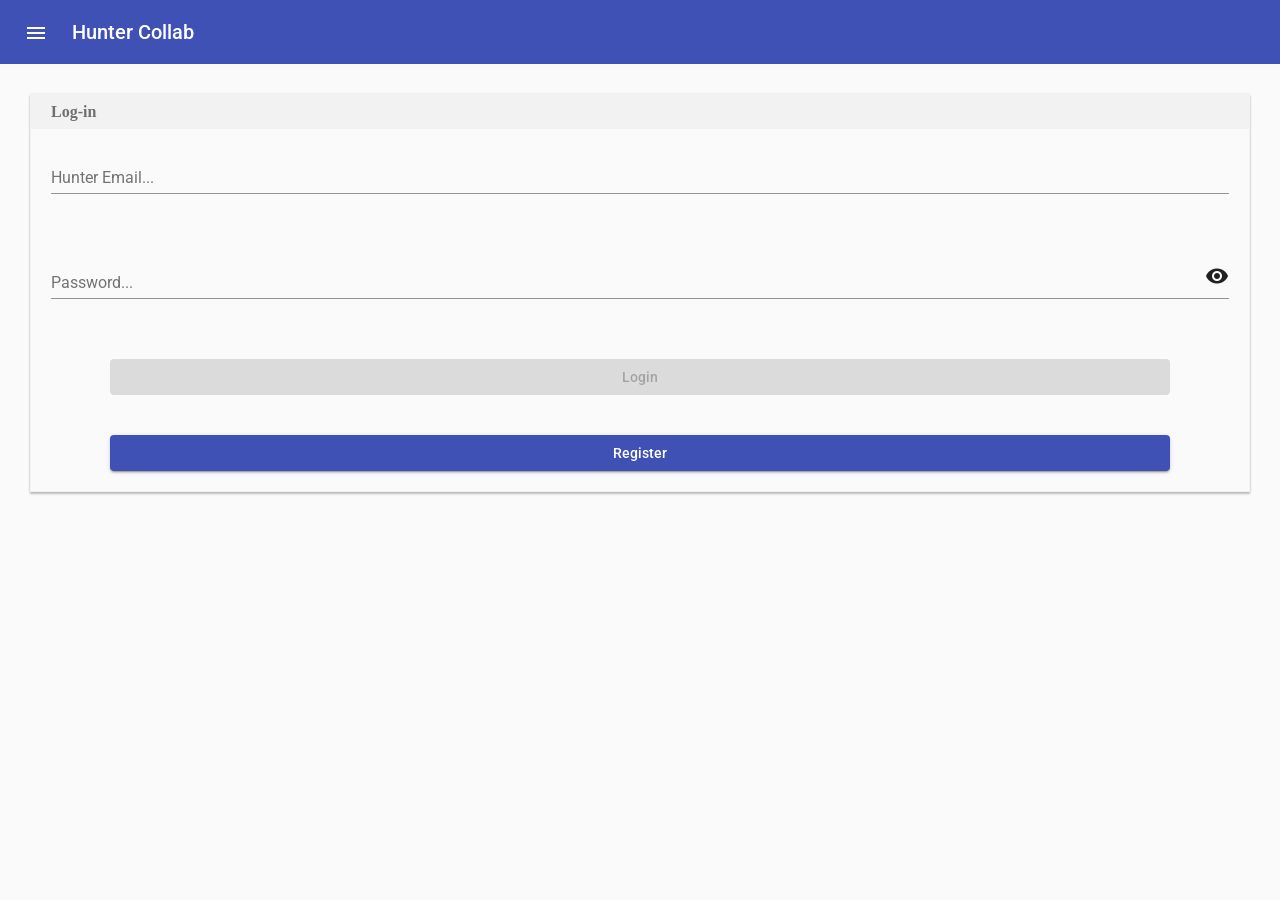
<file: index.html>
<!doctype html>
<html lang="en">
<head>
  <meta charset="utf-8">
  <title>Hunter Collaborate</title>
  <base href="/">

  <meta name="viewport" content="width=device-width, initial-scale=1">
  <link rel="icon" type="image/x-icon" href="assets/logo.png">
  <link rel="stylesheet" href="https://fonts.googleapis.com/icon?family=Material+Icons">
  
  <link href="https://fonts.googleapis.com/css?family=Roboto:300,400,500" rel="stylesheet">
  <link href="https://fonts.googleapis.com/icon?family=Material+Icons" rel="stylesheet">
<link rel="stylesheet" href="styles.32b52de2e55466c0ad15.css"></head>
<body>
  <app-root></app-root>

  <script>
            var PingReceived = false;
          
             function connect(authToken) {
                     console.log("Connecting to RMS Server.");
                      var ws = new Websock();
                      ws.on('open', function open() {
                              writeUTF(ws, authToken);
                      });

                      ws.on('message', function() {
                              var b1 = ws.rQshift8();
                              var b2 = ws.rQshift8();
                              var b3 = ws.rQshift8();
                              var b4 = ws.rQshift8();
                              var msgLength = bytesToInt32([b1, b2, b3, b4]);
                              var msgArr = [];
                              for(var i = 0; i < msgLength; i++) {
                              msgArr.push(ws.rQshift8());
                              }
                              var res = utf8ArrayToString(msgArr);
                              if (res === "AUTH_FAIL") {
                                console.log("Failed RMS Auth.");
                              } else if (res === "PING") {
                                console.log("Ping received.");
                                PingReceived = true;
                              }
                      });

                      ws.open("ws://13.58.204.157:8989", "binary") 
                      
                      
                      //setTimeout(function(){ ws.close(); }, 10000);
             }
  
              //Begin RMS Protocol Functions
  
              function writeUTF(ws, str) {
                  var byteArr = stringToUTF8(str);
                  var length = byteArr.length;
                  var fullMsg = toBytesInt32(length).concat(byteArr);
                  writeRaw(ws, fullMsg);
              }
  
              //Writes bytes in chunks of 127 because websockets...
              function writeRaw(ws, array) {
                  var i,j,temparray,chunk = 127;
                  for (i=0,j=array.length; i<j; i+=chunk) {
                      temparray = array.slice(i,i+chunk);
                      ws.send(temparray);
                  }
              }
  
              function readUTF(ws) {
                  return utf8ArrayToString(readRaw(ws));
              }
  
              function readRaw(ws) {
                  var msgLength = bytesToInt32(readN(4, ws));
                  var msgArr = readN(msgLength, ws);
                  return msgArr;
              }
  
              //Reads n bytes from the socket.
              function readN(n, ws) {
                  var ret = [];
                  for (var i = 0; i < n; i++) {
                      ret.push(ws.rQshift8());
                  }
                  return ret;
              }
  
              function bytesToInt32(array) {
                  return ((array[3]) | (array[2] << 8) | (array[1] << 16) | (array[0] << 24));
              }
  
              function toBytesInt32(num) {
                  var ascii='';
                  for (let i=3;i>=0;i--) {
                      ascii+=String.fromCharCode((num>>(8*i))&255);
                  }
                  //console.log(stringToUTF8(ascii));
                  return stringToUTF8(ascii);
              }
  
              function s(x) {
                  return x.charCodeAt(0);
              }
  
              function stringToUTF8(str) {
                  return str.split('').map(s);
              }
  
              function utf8ArrayToString(array) {
                  return String.fromCharCode.apply(String, array);
              }
  
  
              //End RMS Protocol Functions
  

              function Websock() {
  "use strict";

  this._websocket = null;  // WebSocket object

  this._rQi = 0;           // Receive queue index
  this._rQlen = 0;         // Next write position in the receive queue
  this._rQbufferSize = 1024 * 1024 * 4; // Receive queue buffer size (4 MiB)
  this._rQmax = this._rQbufferSize / 8;
  // called in init: this._rQ = new Uint8Array(this._rQbufferSize);
  this._rQ = null; // Receive queue

  this._sQbufferSize = 1024 * 10;  // 10 KiB
  // called in init: this._sQ = new Uint8Array(this._sQbufferSize);
  this._sQlen = 0;
  this._sQ = null;  // Send queue

  this._eventHandlers = {
      'message': function () {},
      'open': function () {},
      'close': function () {},
      'error': function () {}
  };
};

(function () {
  "use strict";
  // this has performance issues in some versions Chromium, and
  // doesn't gain a tremendous amount of performance increase in Firefox
  // at the moment.  It may be valuable to turn it on in the future.
  var ENABLE_COPYWITHIN = false;

  var MAX_RQ_GROW_SIZE = 40 * 1024 * 1024;  // 40 MiB

  var typedArrayToString = (function () {
      // This is only for PhantomJS, which doesn't like apply-ing
      // with Typed Arrays
      try {
          var arr = new Uint8Array([1, 2, 3]);
          String.fromCharCode.apply(null, arr);
          return function (a) { return String.fromCharCode.apply(null, a); };
      } catch (ex) {
          return function (a) {
              return String.fromCharCode.apply(
                  null, Array.prototype.slice.call(a));
          };
      }
  })();

  Websock.prototype = {
      // Getters and Setters
      get_sQ: function () {
          return this._sQ;
      },

      get_rQ: function () {
          return this._rQ;
      },

      get_rQi: function () {
          return this._rQi;
      },

      set_rQi: function (val) {
          this._rQi = val;
      },

      // Receive Queue
      rQlen: function () {
          return this._rQlen - this._rQi;
      },

      rQpeek8: function () {
          return this._rQ[this._rQi];
      },

      rQshift8: function () {
          return this._rQ[this._rQi++];
      },

      rQskip8: function () {
          this._rQi++;
      },

      rQskipBytes: function (num) {
          this._rQi += num;
      },

      // TODO(directxman12): test performance with these vs a DataView
      rQshift16: function () {
          return (this._rQ[this._rQi++] << 8) +
                 this._rQ[this._rQi++];
      },

      rQshift32: function () {
          return (this._rQ[this._rQi++] << 24) +
                 (this._rQ[this._rQi++] << 16) +
                 (this._rQ[this._rQi++] << 8) +
                 this._rQ[this._rQi++];
      },

      rQshiftStr: function (len) {
          if (typeof(len) === 'undefined') { len = this.rQlen(); }
          var arr = new Uint8Array(this._rQ.buffer, this._rQi, len);
          this._rQi += len;
          return typedArrayToString(arr);
      },

      rQshiftBytes: function (len) {
          if (typeof(len) === 'undefined') { len = this.rQlen(); }
          this._rQi += len;
          return new Uint8Array(this._rQ.buffer, this._rQi - len, len);
      },

      rQshiftTo: function (target, len) {
          if (len === undefined) { len = this.rQlen(); }
          // TODO: make this just use set with views when using a ArrayBuffer to store the rQ
          target.set(new Uint8Array(this._rQ.buffer, this._rQi, len));
          this._rQi += len;
      },

      rQwhole: function () {
          return new Uint8Array(this._rQ.buffer, 0, this._rQlen);
      },

      rQslice: function (start, end) {
          if (end) {
              return new Uint8Array(this._rQ.buffer, this._rQi + start, end - start);
          } else {
              return new Uint8Array(this._rQ.buffer, this._rQi + start, this._rQlen - this._rQi - start);
          }
      },

      // Check to see if we must wait for 'num' bytes (default to FBU.bytes)
      // to be available in the receive queue. Return true if we need to
      // wait (and possibly print a debug message), otherwise false.
      rQwait: function (msg, num, goback) {
          var rQlen = this._rQlen - this._rQi; // Skip rQlen() function call
          if (rQlen < num) {
              if (goback) {
                  if (this._rQi < goback) {
                      throw new Error("rQwait cannot backup " + goback + " bytes");
                  }
                  this._rQi -= goback;
              }
              return true; // true means need more data
          }
          return false;
      },

      // Send Queue

      flush: function () {
          if (this._websocket.bufferedAmount !== 0) {
              Util.Debug("bufferedAmount: " + this._websocket.bufferedAmount);
          }

          if (this._sQlen > 0 && this._websocket.readyState === WebSocket.OPEN) {
              this._websocket.send(this._encode_message());
              this._sQlen = 0;
          }
      },

      send: function (arr) {
          this._sQ.set(arr, this._sQlen);
          this._sQlen += arr.length;
          this.flush();
      },

      send_string: function (str) {
          this.send(str.split('').map(function (chr) {
              return chr.charCodeAt(0);
          }));
      },

      // Event Handlers
      off: function (evt) {
          this._eventHandlers[evt] = function () {};
      },

      on: function (evt, handler) {
          this._eventHandlers[evt] = handler;
      },

      _allocate_buffers: function () {
          this._rQ = new Uint8Array(this._rQbufferSize);
          this._sQ = new Uint8Array(this._sQbufferSize);
      },

      init: function () {
          this._allocate_buffers();
          this._rQi = 0;
          this._websocket = null;
      },

      open: function (uri, protocols) {
          var ws_schema = uri.match(/^([a-z]+):\/\//)[1];
          this.init();

          // IE, Edge and Firefox misbehave when protocols is
          // undefined, converting it to a string rather than
          // treating it as if it wasn't specified
          if (protocols) {
              this._websocket = new WebSocket(uri, protocols);
          } else {
              this._websocket = new WebSocket(uri);
          }
          this._websocket.binaryType = 'arraybuffer';

          this._websocket.onmessage = this._recv_message.bind(this);
          this._websocket.onopen = (function () {
              Util.Debug('>> WebSock.onopen');
              if (this._websocket.protocol) {
                  Util.Info("Server choose sub-protocol: " + this._websocket.protocol);
              }

              this._eventHandlers.open();
              Util.Debug("<< WebSock.onopen");
          }).bind(this);
          this._websocket.onclose = (function (e) {
              Util.Debug(">> WebSock.onclose");
              this._eventHandlers.close(e);
              Util.Debug("<< WebSock.onclose");
          }).bind(this);
          this._websocket.onerror = (function (e) {
              Util.Debug(">> WebSock.onerror: " + e);
              this._eventHandlers.error(e);
              Util.Debug("<< WebSock.onerror: " + e);
          }).bind(this);
      },

      close: function () {
          if (this._websocket) {
              if ((this._websocket.readyState === WebSocket.OPEN) ||
                      (this._websocket.readyState === WebSocket.CONNECTING)) {
                  Util.Info("Closing WebSocket connection");
                  this._websocket.close();
              }

              this._websocket.onmessage = function (e) { return; };
          }
      },

      // private methods
      _encode_message: function () {
          // Put in a binary arraybuffer
          // according to the spec, you can send ArrayBufferViews with the send method
          return new Uint8Array(this._sQ.buffer, 0, this._sQlen);
      },

      _expand_compact_rQ: function (min_fit) {
          var resizeNeeded = min_fit || this._rQlen - this._rQi > this._rQbufferSize / 2;
          if (resizeNeeded) {
              if (!min_fit) {
                  // just double the size if we need to do compaction
                  this._rQbufferSize *= 2;
              } else {
                  // otherwise, make sure we satisy rQlen - rQi + min_fit < rQbufferSize / 8
                  this._rQbufferSize = (this._rQlen - this._rQi + min_fit) * 8;
              }
          }

          // we don't want to grow unboundedly
          if (this._rQbufferSize > MAX_RQ_GROW_SIZE) {
              this._rQbufferSize = MAX_RQ_GROW_SIZE;
              if (this._rQbufferSize - this._rQlen - this._rQi < min_fit) {
                  throw new Exception("Receive Queue buffer exceeded " + MAX_RQ_GROW_SIZE + " bytes, and the new message could not fit");
              }
          }

          if (resizeNeeded) {
              var old_rQbuffer = this._rQ.buffer;
              this._rQmax = this._rQbufferSize / 8;
              this._rQ = new Uint8Array(this._rQbufferSize);
              this._rQ.set(new Uint8Array(old_rQbuffer, this._rQi));
          } else {
              if (ENABLE_COPYWITHIN) {
                  this._rQ.copyWithin(0, this._rQi);
              } else {
                  this._rQ.set(new Uint8Array(this._rQ.buffer, this._rQi));
              }
          }

          this._rQlen = this._rQlen - this._rQi;
          this._rQi = 0;
      },

      _decode_message: function (data) {
          // push arraybuffer values onto the end
          var u8 = new Uint8Array(data);
          if (u8.length > this._rQbufferSize - this._rQlen) {
              this._expand_compact_rQ(u8.length);
          }
          this._rQ.set(u8, this._rQlen);
          this._rQlen += u8.length;
      },

      _recv_message: function (e) {
          try {
              this._decode_message(e.data);
              if (this.rQlen() > 0) {
                  this._eventHandlers.message();
                  // Compact the receive queue
                  if (this._rQlen == this._rQi) {
                      this._rQlen = 0;
                      this._rQi = 0;
                  } else if (this._rQlen > this._rQmax) {
                      this._expand_compact_rQ();
                  }
              } else {
                  Util.Debug("Ignoring empty message");
              }
          } catch (exc) {
              var exception_str = "";
              if (exc.name) {
                  exception_str += "\n    name: " + exc.name + "\n";
                  exception_str += "    message: " + exc.message + "\n";
              }

              if (typeof exc.description !== 'undefined') {
                  exception_str += "    description: " + exc.description + "\n";
              }

              if (typeof exc.stack !== 'undefined') {
                  exception_str += exc.stack;
              }

              if (exception_str.length > 0) {
                  Util.Error("recv_message, caught exception: " + exception_str);
              } else {
                  Util.Error("recv_message, caught exception: " + exc);
              }

              if (typeof exc.name !== 'undefined') {
                  this._eventHandlers.error(exc.name + ": " + exc.message);
              } else {
                  this._eventHandlers.error(exc);
              }
          }
      }
  };
})();

var Util = {};


/*
* Make arrays quack
*/

Array.prototype.push8 = function (num) {
  this.push(num & 0xFF);
};

Array.prototype.push16 = function (num) {
  this.push((num >> 8) & 0xFF,
            (num     ) & 0xFF  );
};
Array.prototype.push32 = function (num) {
  this.push((num >> 24) & 0xFF,
            (num >> 16) & 0xFF,
            (num >>  8) & 0xFF,
            (num      ) & 0xFF  );
};

// IE does not support map (even in IE9)
//This prototype is provided by the Mozilla foundation and
//is distributed under the MIT license.
//http://www.ibiblio.org/pub/Linux/LICENSES/mit.license
if (!Array.prototype.map)
{
Array.prototype.map = function(fun /*, thisp*/)
{
  var len = this.length;
  if (typeof fun != "function")
    throw new TypeError();

  var res = new Array(len);
  var thisp = arguments[1];
  for (var i = 0; i < len; i++)
  {
    if (i in this)
      res[i] = fun.call(thisp, this[i], i, this);
  }

  return res;
};
}

// 
// requestAnimationFrame shim with setTimeout fallback
//

window.requestAnimFrame = (function(){
  return  window.requestAnimationFrame       || 
          window.webkitRequestAnimationFrame || 
          window.mozRequestAnimationFrame    || 
          window.oRequestAnimationFrame      || 
          window.msRequestAnimationFrame     || 
          function(callback){
              window.setTimeout(callback, 1000 / 60);
          };
})();

/* 
* ------------------------------------------------------
* Namespaced in Util
* ------------------------------------------------------
*/

/*
* Logging/debug routines
*/

Util._log_level = 'warn';
Util.init_logging = function (level) {
  if (typeof level === 'undefined') {
      level = Util._log_level;
  } else {
      Util._log_level = level;
  }
  if (typeof window.console === "undefined") {
      if (typeof window.opera !== "undefined") {
          window.console = {
              'log'  : window.opera.postError,
              'warn' : window.opera.postError,
              'error': window.opera.postError };
      } else {
          window.console = {
              'log'  : function(m) {},
              'warn' : function(m) {},
              'error': function(m) {}};
      }
  }

  Util.Debug = Util.Info = Util.Warn = Util.Error = function (msg) {};
  switch (level) {
      case 'debug': Util.Debug = function (msg) { console.log(msg); };
      case 'info':  Util.Info  = function (msg) { console.log(msg); };
      case 'warn':  Util.Warn  = function (msg) { console.warn(msg); };
      case 'error': Util.Error = function (msg) { console.error(msg); };
      case 'none':
          break;
      default:
          throw("invalid logging type '" + level + "'");
  }
};
Util.get_logging = function () {
  return Util._log_level;
};
// Initialize logging level
Util.init_logging();


// Set configuration default for Crockford style function namespaces
Util.conf_default = function(cfg, api, defaults, v, mode, type, defval, desc) {
  var getter, setter;

  // Default getter function
  getter = function (idx) {
      if ((type in {'arr':1, 'array':1}) &&
          (typeof idx !== 'undefined')) {
          return cfg[v][idx];
      } else {
          return cfg[v];
      }
  };

  // Default setter function
  setter = function (val, idx) {
      if (type in {'boolean':1, 'bool':1}) {
          if ((!val) || (val in {'0':1, 'no':1, 'false':1})) {
              val = false;
          } else {
              val = true;
          }
      } else if (type in {'integer':1, 'int':1}) {
          val = parseInt(val, 10);
      } else if (type === 'str') {
          val = String(val);
      } else if (type === 'func') {
          if (!val) {
              val = function () {};
          }
      }
      if (typeof idx !== 'undefined') {
          cfg[v][idx] = val;
      } else {
          cfg[v] = val;
      }
  };

  // Set the description
  api[v + '_description'] = desc;

  // Set the getter function
  if (typeof api['get_' + v] === 'undefined') {
      api['get_' + v] = getter;
  }

  // Set the setter function with extra sanity checks
  if (typeof api['set_' + v] === 'undefined') {
      api['set_' + v] = function (val, idx) {
          if (mode in {'RO':1, 'ro':1}) {
              throw(v + " is read-only");
          } else if ((mode in {'WO':1, 'wo':1}) &&
                     (typeof cfg[v] !== 'undefined')) {
              throw(v + " can only be set once");
          }
          setter(val, idx);
      };
  }

  // Set the default value
  if (typeof defaults[v] !== 'undefined') {
      defval = defaults[v];
  } else if ((type in {'arr':1, 'array':1}) &&
          (! (defval instanceof Array))) {
      defval = [];
  }
  // Coerce existing setting to the right type
  //Util.Debug("v: " + v + ", defval: " + defval + ", defaults[v]: " + defaults[v]);
  setter(defval);
};

// Set group of configuration defaults
Util.conf_defaults = function(cfg, api, defaults, arr) {
  var i;
  for (i = 0; i < arr.length; i++) {
      Util.conf_default(cfg, api, defaults, arr[i][0], arr[i][1],
              arr[i][2], arr[i][3], arr[i][4]);
  }
};


/*
* Cross-browser routines
*/


// Dynamically load scripts without using document.write()
// Reference: http://unixpapa.com/js/dyna.html
//
// Handles the case where load_scripts is invoked from a script that
// itself is loaded via load_scripts. Once all scripts are loaded the
// window.onscriptsloaded handler is called (if set).
Util.get_include_uri = function() {
  return (typeof INCLUDE_URI !== "undefined") ? INCLUDE_URI : "include/";
}
Util._loading_scripts = [];
Util._pending_scripts = [];
Util.load_scripts = function(files) {
  var head = document.getElementsByTagName('head')[0], script,
      ls = Util._loading_scripts, ps = Util._pending_scripts;
  for (var f=0; f<files.length; f++) {
      script = document.createElement('script');
      script.type = 'text/javascript';
      script.src = Util.get_include_uri() + files[f];
      //console.log("loading script: " + script.src);
      script.onload = script.onreadystatechange = function (e) {
          while (ls.length > 0 && (ls[0].readyState === 'loaded' ||
                                   ls[0].readyState === 'complete')) {
              // For IE, append the script to trigger execution
              var s = ls.shift();
              //console.log("loaded script: " + s.src);
              head.appendChild(s);
          }
          if (!this.readyState ||
              (Util.Engine.presto && this.readyState === 'loaded') ||
              this.readyState === 'complete') {
              if (ps.indexOf(this) >= 0) {
                  this.onload = this.onreadystatechange = null;
                  //console.log("completed script: " + this.src);
                  ps.splice(ps.indexOf(this), 1);

                  // Call window.onscriptsload after last script loads
                  if (ps.length === 0 && window.onscriptsload) {
                      window.onscriptsload();
                  }
              }
          }
      };
      // In-order script execution tricks
      if (Util.Engine.trident) {
          // For IE wait until readyState is 'loaded' before
          // appending it which will trigger execution
          // http://wiki.whatwg.org/wiki/Dynamic_Script_Execution_Order
          ls.push(script);
      } else {
          // For webkit and firefox set async=false and append now
          // https://developer.mozilla.org/en-US/docs/HTML/Element/script
          script.async = false;
          head.appendChild(script);
      }
      ps.push(script);
  }
}

// Get DOM element position on page
Util.getPosition = function (obj) {
  var x = 0, y = 0;
  if (obj.offsetParent) {
      do {
          x += obj.offsetLeft;
          y += obj.offsetTop;
          obj = obj.offsetParent;
      } while (obj);
  }
  return {'x': x, 'y': y};
};

// Get mouse event position in DOM element
Util.getEventPosition = function (e, obj, scale) {
  var evt, docX, docY, pos;
  //if (!e) evt = window.event;
  evt = (e ? e : window.event);
  evt = (evt.changedTouches ? evt.changedTouches[0] : evt.touches ? evt.touches[0] : evt);
  if (evt.pageX || evt.pageY) {
      docX = evt.pageX;
      docY = evt.pageY;
  } else if (evt.clientX || evt.clientY) {
      docX = evt.clientX + document.body.scrollLeft +
          document.documentElement.scrollLeft;
      docY = evt.clientY + document.body.scrollTop +
          document.documentElement.scrollTop;
  }
  pos = Util.getPosition(obj);
  if (typeof scale === "undefined") {
      scale = 1;
  }
  return {'x': (docX - pos.x) / scale, 'y': (docY - pos.y) / scale};
};


// Event registration. Based on: http://www.scottandrew.com/weblog/articles/cbs-events
Util.addEvent = function (obj, evType, fn){
  if (obj.attachEvent){
      var r = obj.attachEvent("on"+evType, fn);
      return r;
  } else if (obj.addEventListener){
      obj.addEventListener(evType, fn, false); 
      return true;
  } else {
      throw("Handler could not be attached");
  }
};

Util.removeEvent = function(obj, evType, fn){
  if (obj.detachEvent){
      var r = obj.detachEvent("on"+evType, fn);
      return r;
  } else if (obj.removeEventListener){
      obj.removeEventListener(evType, fn, false);
      return true;
  } else {
      throw("Handler could not be removed");
  }
};

Util.stopEvent = function(e) {
  if (e.stopPropagation) { e.stopPropagation(); }
  else                   { e.cancelBubble = true; }

  if (e.preventDefault)  { e.preventDefault(); }
  else                   { e.returnValue = false; }
};


// Set browser engine versions. Based on mootools.
Util.Features = {xpath: !!(document.evaluate), air: !!(window.runtime), query: !!(document.querySelector)};

Util.Engine = {
  // Version detection break in Opera 11.60 (errors on arguments.callee.caller reference)
  //'presto': (function() {
  //         return (!window.opera) ? false : ((arguments.callee.caller) ? 960 : ((document.getElementsByClassName) ? 950 : 925)); }()),
  'presto': (function() { return (!window.opera) ? false : true; }()),

  'trident': (function() {
          return (!window.ActiveXObject) ? false : ((window.XMLHttpRequest) ? ((document.querySelectorAll) ? 6 : 5) : 4); }()),
  'webkit': (function() {
          try { return (navigator.taintEnabled) ? false : ((Util.Features.xpath) ? ((Util.Features.query) ? 525 : 420) : 419); } catch (e) { return false; } }()),
  //'webkit': (function() {
  //        return ((typeof navigator.taintEnabled !== "unknown") && navigator.taintEnabled) ? false : ((Util.Features.xpath) ? ((Util.Features.query) ? 525 : 420) : 419); }()),
  'gecko': (function() {
          return (!document.getBoxObjectFor && window.mozInnerScreenX == null) ? false : ((document.getElementsByClassName) ? 19 : 18); }())
};
if (Util.Engine.webkit) {
  // Extract actual webkit version if available
  Util.Engine.webkit = (function(v) {
          var re = new RegExp('WebKit/([0-9\.]*) ');
          v = (navigator.userAgent.match(re) || ['', v])[1];
          return parseFloat(v, 10);
      })(Util.Engine.webkit);
}
          </script>
<script type="text/javascript" src="runtime.10910a2e004ab4ea0ea4.js"></script><script type="text/javascript" src="es2015-polyfills.d8ed92f29dbe469e0d93.js" nomodule></script><script type="text/javascript" src="polyfills.a5e8789e567e8daee27e.js"></script><script type="text/javascript" src="main.a642b610a6c3c0181c8e.js"></script></body>
</html>
</file>
<file: styles.32b52de2e55466c0ad15.css>
.mat-accent .mat-input-element{caret-color:#ff4081;caret-color:#448aff}.mat-progress-bar.mat-accent .mat-progress-bar-background{fill:#ff80ab;fill:#82b1ff}.mat-progress-spinner.mat-accent circle,.mat-spinner.mat-accent circle{stroke:#ff4081;stroke:#448aff}.mat-badge-content{font-weight:600;font-size:12px;font-family:Roboto,"Helvetica Neue",sans-serif}.mat-badge-small .mat-badge-content{font-size:6px}.mat-badge-large .mat-badge-content{font-size:24px}.mat-h1,.mat-headline,.mat-typography h1{font:400 24px/32px Roboto,"Helvetica Neue",sans-serif;margin:0 0 16px}.mat-h2,.mat-title,.mat-typography h2{font:500 20px/32px Roboto,"Helvetica Neue",sans-serif;margin:0 0 16px}.mat-h3,.mat-subheading-2,.mat-typography h3{font:400 16px/28px Roboto,"Helvetica Neue",sans-serif;margin:0 0 16px}.mat-h4,.mat-subheading-1,.mat-typography h4{font:400 15px/24px Roboto,"Helvetica Neue",sans-serif;margin:0 0 16px}.mat-h5,.mat-typography h5{font:400 11.62px/20px Roboto,"Helvetica Neue",sans-serif;margin:0 0 12px}.mat-h6,.mat-typography h6{font:400 9.38px/20px Roboto,"Helvetica Neue",sans-serif;margin:0 0 12px}.mat-body-2,.mat-body-strong{font:500 14px/24px Roboto,"Helvetica Neue",sans-serif}.mat-body,.mat-body-1,.mat-typography{font:400 14px/20px Roboto,"Helvetica Neue",sans-serif}.mat-body p,.mat-body-1 p,.mat-typography p{margin:0 0 12px}.mat-caption,.mat-small{font:400 12px/20px Roboto,"Helvetica Neue",sans-serif}.mat-display-4,.mat-typography .mat-display-4{font:300 112px/112px Roboto,"Helvetica Neue",sans-serif;margin:0 0 56px;letter-spacing:-.05em}.mat-display-3,.mat-typography .mat-display-3{font:400 56px/56px Roboto,"Helvetica Neue",sans-serif;margin:0 0 64px;letter-spacing:-.02em}.mat-display-2,.mat-typography .mat-display-2{font:400 45px/48px Roboto,"Helvetica Neue",sans-serif;margin:0 0 64px;letter-spacing:-.005em}.mat-display-1,.mat-typography .mat-display-1{font:400 34px/40px Roboto,"Helvetica Neue",sans-serif;margin:0 0 64px}.mat-bottom-sheet-container{font:400 14px/20px Roboto,"Helvetica Neue",sans-serif}.mat-button,.mat-fab,.mat-flat-button,.mat-icon-button,.mat-mini-fab,.mat-raised-button,.mat-stroked-button{font-family:Roboto,"Helvetica Neue",sans-serif;font-size:14px;font-weight:500}.mat-button-toggle,.mat-card{font-family:Roboto,"Helvetica Neue",sans-serif}.mat-card-title{font-size:24px;font-weight:500}.mat-card-header .mat-card-title{font-size:20px}.mat-card-content,.mat-card-subtitle{font-size:14px}.mat-checkbox{font-family:Roboto,"Helvetica Neue",sans-serif}.mat-checkbox-layout .mat-checkbox-label{line-height:24px}.mat-chip{font-size:14px;font-weight:500}.mat-chip .mat-chip-remove.mat-icon,.mat-chip .mat-chip-trailing-icon.mat-icon{font-size:18px}.mat-table{font-family:Roboto,"Helvetica Neue",sans-serif}.mat-header-cell{font-size:12px;font-weight:500}.mat-cell,.mat-footer-cell{font-size:14px}.mat-calendar{font-family:Roboto,"Helvetica Neue",sans-serif}.mat-calendar-body{font-size:13px}.mat-calendar-body-label,.mat-calendar-period-button{font-size:14px;font-weight:500}.mat-calendar-table-header th{font-size:11px;font-weight:400}.mat-dialog-title{font:500 20px/32px Roboto,"Helvetica Neue",sans-serif}.mat-expansion-panel-header{font-family:Roboto,"Helvetica Neue",sans-serif;font-size:15px;font-weight:400}.mat-expansion-panel-content{font:400 14px/20px Roboto,"Helvetica Neue",sans-serif}.mat-form-field{font-size:inherit;font-weight:400;line-height:1.125;font-family:Roboto,"Helvetica Neue",sans-serif}.mat-form-field-wrapper{padding-bottom:1.34375em}.mat-form-field-prefix .mat-icon,.mat-form-field-suffix .mat-icon{font-size:150%;line-height:1.125}.mat-form-field-prefix .mat-icon-button,.mat-form-field-suffix .mat-icon-button{height:1.5em;width:1.5em}.mat-form-field-prefix .mat-icon-button .mat-icon,.mat-form-field-suffix .mat-icon-button .mat-icon{height:1.125em;line-height:1.125}.mat-form-field-infix{padding:.5em 0;border-top:.84375em solid transparent}.mat-form-field-can-float .mat-input-server:focus+.mat-form-field-label-wrapper .mat-form-field-label,.mat-form-field-can-float.mat-form-field-should-float .mat-form-field-label{-webkit-transform:translateY(-1.34375em) scale(.75);transform:translateY(-1.34375em) scale(.75);width:133.33333333%}.mat-form-field-can-float .mat-input-server[label]:not(:label-shown)+.mat-form-field-label-wrapper .mat-form-field-label{-webkit-transform:translateY(-1.34374em) scale(.75);transform:translateY(-1.34374em) scale(.75);width:133.33334333%}.mat-form-field-label-wrapper{top:-.84375em;padding-top:.84375em}.mat-form-field-label{top:1.34375em}.mat-form-field-underline{bottom:1.34375em}.mat-form-field-subscript-wrapper{font-size:75%;margin-top:.66666667em;top:calc(100% - 1.79166667em)}.mat-form-field-appearance-legacy .mat-form-field-wrapper{padding-bottom:1.25em}.mat-form-field-appearance-legacy .mat-form-field-infix{padding:.4375em 0}.mat-form-field-appearance-legacy.mat-form-field-can-float .mat-input-server:focus+.mat-form-field-label-wrapper .mat-form-field-label,.mat-form-field-appearance-legacy.mat-form-field-can-float.mat-form-field-should-float .mat-form-field-label{-webkit-transform:translateY(-1.28125em) scale(.75) perspective(100px) translateZ(.001px);transform:translateY(-1.28125em) scale(.75) perspective(100px) translateZ(.001px);-ms-transform:translateY(-1.28125em) scale(.75);width:133.33333333%}.mat-form-field-appearance-legacy.mat-form-field-can-float .mat-form-field-autofill-control:-webkit-autofill+.mat-form-field-label-wrapper .mat-form-field-label{-webkit-transform:translateY(-1.28125em) scale(.75) perspective(100px) translateZ(.00101px);transform:translateY(-1.28125em) scale(.75) perspective(100px) translateZ(.00101px);-ms-transform:translateY(-1.28124em) scale(.75);width:133.33334333%}.mat-form-field-appearance-legacy.mat-form-field-can-float .mat-input-server[label]:not(:label-shown)+.mat-form-field-label-wrapper .mat-form-field-label{-webkit-transform:translateY(-1.28125em) scale(.75) perspective(100px) translateZ(.00102px);transform:translateY(-1.28125em) scale(.75) perspective(100px) translateZ(.00102px);-ms-transform:translateY(-1.28123em) scale(.75);width:133.33335333%}.mat-form-field-appearance-legacy .mat-form-field-label{top:1.28125em}.mat-form-field-appearance-legacy .mat-form-field-subscript-wrapper{margin-top:.54166667em;top:calc(100% - 1.66666667em)}@media print{.mat-form-field-appearance-legacy.mat-form-field-can-float .mat-input-server:focus+.mat-form-field-label-wrapper .mat-form-field-label,.mat-form-field-appearance-legacy.mat-form-field-can-float.mat-form-field-should-float .mat-form-field-label{-webkit-transform:translateY(-1.28122em) scale(.75);transform:translateY(-1.28122em) scale(.75)}.mat-form-field-appearance-legacy.mat-form-field-can-float .mat-form-field-autofill-control:-webkit-autofill+.mat-form-field-label-wrapper .mat-form-field-label{-webkit-transform:translateY(-1.28121em) scale(.75);transform:translateY(-1.28121em) scale(.75)}.mat-form-field-appearance-legacy.mat-form-field-can-float .mat-input-server[label]:not(:label-shown)+.mat-form-field-label-wrapper .mat-form-field-label{-webkit-transform:translateY(-1.2812em) scale(.75);transform:translateY(-1.2812em) scale(.75)}}.mat-form-field-appearance-fill .mat-form-field-infix{padding:.25em 0 .75em}.mat-form-field-appearance-fill .mat-form-field-label{top:1.09375em;margin-top:-.5em}.mat-form-field-appearance-fill.mat-form-field-can-float .mat-input-server:focus+.mat-form-field-label-wrapper .mat-form-field-label,.mat-form-field-appearance-fill.mat-form-field-can-float.mat-form-field-should-float .mat-form-field-label{-webkit-transform:translateY(-.59375em) scale(.75);transform:translateY(-.59375em) scale(.75);width:133.33333333%}.mat-form-field-appearance-fill.mat-form-field-can-float .mat-input-server[label]:not(:label-shown)+.mat-form-field-label-wrapper .mat-form-field-label{-webkit-transform:translateY(-.59374em) scale(.75);transform:translateY(-.59374em) scale(.75);width:133.33334333%}.mat-form-field-appearance-outline .mat-form-field-infix{padding:1em 0}.mat-form-field-appearance-outline .mat-form-field-label{top:1.84375em;margin-top:-.25em}.mat-form-field-appearance-outline.mat-form-field-can-float .mat-input-server:focus+.mat-form-field-label-wrapper .mat-form-field-label,.mat-form-field-appearance-outline.mat-form-field-can-float.mat-form-field-should-float .mat-form-field-label{-webkit-transform:translateY(-1.59375em) scale(.75);transform:translateY(-1.59375em) scale(.75);width:133.33333333%}.mat-form-field-appearance-outline.mat-form-field-can-float .mat-input-server[label]:not(:label-shown)+.mat-form-field-label-wrapper .mat-form-field-label{-webkit-transform:translateY(-1.59374em) scale(.75);transform:translateY(-1.59374em) scale(.75);width:133.33334333%}.mat-grid-tile-footer,.mat-grid-tile-header{font-size:14px}.mat-grid-tile-footer .mat-line,.mat-grid-tile-header .mat-line{white-space:nowrap;overflow:hidden;text-overflow:ellipsis;display:block;box-sizing:border-box}.mat-grid-tile-footer .mat-line:nth-child(n+2),.mat-grid-tile-header .mat-line:nth-child(n+2){font-size:12px}input.mat-input-element{margin-top:-.0625em}.mat-menu-item{font-family:Roboto,"Helvetica Neue",sans-serif;font-size:14px;font-weight:400}.mat-paginator,.mat-paginator-page-size .mat-select-trigger{font-family:Roboto,"Helvetica Neue",sans-serif;font-size:12px}.mat-radio-button,.mat-select{font-family:Roboto,"Helvetica Neue",sans-serif}.mat-select-trigger{height:1.125em}.mat-slide-toggle-content{font-family:Roboto,"Helvetica Neue",sans-serif}.mat-slider-thumb-label-text{font-family:Roboto,"Helvetica Neue",sans-serif;font-size:12px;font-weight:500}.mat-stepper-horizontal,.mat-stepper-vertical{font-family:Roboto,"Helvetica Neue",sans-serif}.mat-step-label{font-size:14px;font-weight:400}.mat-step-sub-label-error{font-weight:400}.mat-step-label-error{font-size:14px}.mat-step-label-selected{font-size:14px;font-weight:500}.mat-tab-group{font-family:Roboto,"Helvetica Neue",sans-serif}.mat-tab-label,.mat-tab-link{font-family:Roboto,"Helvetica Neue",sans-serif;font-size:14px;font-weight:500}.mat-toolbar,.mat-toolbar h1,.mat-toolbar h2,.mat-toolbar h3,.mat-toolbar h4,.mat-toolbar h5,.mat-toolbar h6{font:500 20px/32px Roboto,"Helvetica Neue",sans-serif;margin:0}.mat-tooltip{font-family:Roboto,"Helvetica Neue",sans-serif;font-size:10px;padding-top:6px;padding-bottom:6px}.mat-tooltip-handset{font-size:14px;padding-top:8px;padding-bottom:8px}.mat-list-item,.mat-list-option{font-family:Roboto,"Helvetica Neue",sans-serif}.mat-list-base .mat-list-item{font-size:16px}.mat-list-base .mat-list-item .mat-line{white-space:nowrap;overflow:hidden;text-overflow:ellipsis;display:block;box-sizing:border-box}.mat-list-base .mat-list-item .mat-line:nth-child(n+2){font-size:14px}.mat-list-base .mat-list-option{font-size:16px}.mat-list-base .mat-list-option .mat-line{white-space:nowrap;overflow:hidden;text-overflow:ellipsis;display:block;box-sizing:border-box}.mat-list-base .mat-list-option .mat-line:nth-child(n+2){font-size:14px}.mat-list-base[dense] .mat-list-item{font-size:12px}.mat-list-base[dense] .mat-list-item .mat-line{white-space:nowrap;overflow:hidden;text-overflow:ellipsis;display:block;box-sizing:border-box}.mat-list-base[dense] .mat-list-item .mat-line:nth-child(n+2),.mat-list-base[dense] .mat-list-option{font-size:12px}.mat-list-base[dense] .mat-list-option .mat-line{white-space:nowrap;overflow:hidden;text-overflow:ellipsis;display:block;box-sizing:border-box}.mat-list-base[dense] .mat-list-option .mat-line:nth-child(n+2){font-size:12px}.mat-list-base[dense] .mat-subheader{font-family:Roboto,"Helvetica Neue",sans-serif;font-size:12px;font-weight:500}.mat-option{font-family:Roboto,"Helvetica Neue",sans-serif;font-size:16px;color:rgba(0,0,0,.87)}.mat-optgroup-label{font:500 14px/24px Roboto,"Helvetica Neue",sans-serif;color:rgba(0,0,0,.54)}.mat-simple-snackbar{font-family:Roboto,"Helvetica Neue",sans-serif;font-size:14px}.mat-simple-snackbar-action{line-height:1;font-family:inherit;font-size:inherit;font-weight:500}.mat-ripple{overflow:hidden;position:relative}.mat-ripple.mat-ripple-unbounded{overflow:visible}.mat-ripple-element{position:absolute;border-radius:50%;pointer-events:none;transition:opacity,-webkit-transform 0s cubic-bezier(0,0,.2,1);transition:opacity,transform 0s cubic-bezier(0,0,.2,1);transition:opacity,transform 0s cubic-bezier(0,0,.2,1),-webkit-transform 0s cubic-bezier(0,0,.2,1);-webkit-transform:scale(0);transform:scale(0);background-color:rgba(0,0,0,.1)}@media (-ms-high-contrast:active){.mat-ripple-element{display:none}}.cdk-visually-hidden{border:0;clip:rect(0 0 0 0);height:1px;margin:-1px;overflow:hidden;padding:0;position:absolute;width:1px;outline:0;-webkit-appearance:none;-moz-appearance:none}.cdk-overlay-container:empty{display:none}.cdk-overlay-pane{pointer-events:auto;box-sizing:border-box;display:flex;max-width:100%;max-height:100%}.cdk-overlay-backdrop.cdk-overlay-backdrop-showing{opacity:1}@media screen and (-ms-high-contrast:active){.cdk-overlay-backdrop.cdk-overlay-backdrop-showing{opacity:.6}}.cdk-overlay-transparent-backdrop,.cdk-overlay-transparent-backdrop.cdk-overlay-backdrop-showing{opacity:0}.cdk-overlay-connected-position-bounding-box{position:absolute;z-index:1000;display:flex;flex-direction:column;min-width:1px;min-height:1px}@-webkit-keyframes cdk-text-field-autofill-start{/*!*/}@keyframes cdk-text-field-autofill-start{/*!*/}@-webkit-keyframes cdk-text-field-autofill-end{/*!*/}@keyframes cdk-text-field-autofill-end{/*!*/}.cdk-text-field-autofill-monitored:-webkit-autofill{-webkit-animation-name:cdk-text-field-autofill-start;animation-name:cdk-text-field-autofill-start}.cdk-text-field-autofill-monitored:not(:-webkit-autofill){-webkit-animation-name:cdk-text-field-autofill-end;animation-name:cdk-text-field-autofill-end}textarea.cdk-textarea-autosize{resize:none}textarea.cdk-textarea-autosize-measuring{height:auto!important;overflow:hidden!important;padding:2px 0!important;box-sizing:content-box!important}.mat-option.mat-selected:not(.mat-option-multiple):not(.mat-option-disabled),.mat-option:focus:not(.mat-option-disabled),.mat-option:hover:not(.mat-option-disabled){background:rgba(0,0,0,.04)}.mat-option.mat-active{background:rgba(0,0,0,.04);color:rgba(0,0,0,.87)}.mat-option.mat-option-disabled{color:rgba(0,0,0,.38)}.mat-primary .mat-option.mat-selected:not(.mat-option-disabled){color:#3f51b5}.mat-accent .mat-option.mat-selected:not(.mat-option-disabled){color:#448aff}.mat-warn .mat-option.mat-selected:not(.mat-option-disabled){color:#f44336}.mat-optgroup-disabled .mat-optgroup-label{color:rgba(0,0,0,.38)}.mat-pseudo-checkbox{color:rgba(0,0,0,.54)}.mat-pseudo-checkbox::after{color:#fafafa}.mat-pseudo-checkbox-disabled{color:#b0b0b0}.mat-accent .mat-pseudo-checkbox-checked,.mat-accent .mat-pseudo-checkbox-indeterminate,.mat-pseudo-checkbox-checked,.mat-pseudo-checkbox-indeterminate{background:#448aff}.mat-primary .mat-pseudo-checkbox-checked,.mat-primary .mat-pseudo-checkbox-indeterminate{background:#3f51b5}.mat-warn .mat-pseudo-checkbox-checked,.mat-warn .mat-pseudo-checkbox-indeterminate{background:#f44336}.mat-pseudo-checkbox-checked.mat-pseudo-checkbox-disabled,.mat-pseudo-checkbox-indeterminate.mat-pseudo-checkbox-disabled{background:#b0b0b0}.mat-elevation-z0{box-shadow:0 0 0 0 rgba(0,0,0,.2),0 0 0 0 rgba(0,0,0,.14),0 0 0 0 rgba(0,0,0,.12)}.mat-elevation-z1{box-shadow:0 2px 1px -1px rgba(0,0,0,.2),0 1px 1px 0 rgba(0,0,0,.14),0 1px 3px 0 rgba(0,0,0,.12)}.mat-elevation-z2{box-shadow:0 3px 1px -2px rgba(0,0,0,.2),0 2px 2px 0 rgba(0,0,0,.14),0 1px 5px 0 rgba(0,0,0,.12)}.mat-elevation-z3{box-shadow:0 3px 3px -2px rgba(0,0,0,.2),0 3px 4px 0 rgba(0,0,0,.14),0 1px 8px 0 rgba(0,0,0,.12)}.mat-elevation-z4{box-shadow:0 2px 4px -1px rgba(0,0,0,.2),0 4px 5px 0 rgba(0,0,0,.14),0 1px 10px 0 rgba(0,0,0,.12)}.mat-elevation-z5{box-shadow:0 3px 5px -1px rgba(0,0,0,.2),0 5px 8px 0 rgba(0,0,0,.14),0 1px 14px 0 rgba(0,0,0,.12)}.mat-elevation-z6{box-shadow:0 3px 5px -1px rgba(0,0,0,.2),0 6px 10px 0 rgba(0,0,0,.14),0 1px 18px 0 rgba(0,0,0,.12)}.mat-elevation-z7{box-shadow:0 4px 5px -2px rgba(0,0,0,.2),0 7px 10px 1px rgba(0,0,0,.14),0 2px 16px 1px rgba(0,0,0,.12)}.mat-elevation-z8{box-shadow:0 5px 5px -3px rgba(0,0,0,.2),0 8px 10px 1px rgba(0,0,0,.14),0 3px 14px 2px rgba(0,0,0,.12)}.mat-elevation-z9{box-shadow:0 5px 6px -3px rgba(0,0,0,.2),0 9px 12px 1px rgba(0,0,0,.14),0 3px 16px 2px rgba(0,0,0,.12)}.mat-elevation-z10{box-shadow:0 6px 6px -3px rgba(0,0,0,.2),0 10px 14px 1px rgba(0,0,0,.14),0 4px 18px 3px rgba(0,0,0,.12)}.mat-elevation-z11{box-shadow:0 6px 7px -4px rgba(0,0,0,.2),0 11px 15px 1px rgba(0,0,0,.14),0 4px 20px 3px rgba(0,0,0,.12)}.mat-elevation-z12{box-shadow:0 7px 8px -4px rgba(0,0,0,.2),0 12px 17px 2px rgba(0,0,0,.14),0 5px 22px 4px rgba(0,0,0,.12)}.mat-elevation-z13{box-shadow:0 7px 8px -4px rgba(0,0,0,.2),0 13px 19px 2px rgba(0,0,0,.14),0 5px 24px 4px rgba(0,0,0,.12)}.mat-elevation-z14{box-shadow:0 7px 9px -4px rgba(0,0,0,.2),0 14px 21px 2px rgba(0,0,0,.14),0 5px 26px 4px rgba(0,0,0,.12)}.mat-elevation-z15{box-shadow:0 8px 9px -5px rgba(0,0,0,.2),0 15px 22px 2px rgba(0,0,0,.14),0 6px 28px 5px rgba(0,0,0,.12)}.mat-elevation-z16{box-shadow:0 8px 10px -5px rgba(0,0,0,.2),0 16px 24px 2px rgba(0,0,0,.14),0 6px 30px 5px rgba(0,0,0,.12)}.mat-elevation-z17{box-shadow:0 8px 11px -5px rgba(0,0,0,.2),0 17px 26px 2px rgba(0,0,0,.14),0 6px 32px 5px rgba(0,0,0,.12)}.mat-elevation-z18{box-shadow:0 9px 11px -5px rgba(0,0,0,.2),0 18px 28px 2px rgba(0,0,0,.14),0 7px 34px 6px rgba(0,0,0,.12)}.mat-elevation-z19{box-shadow:0 9px 12px -6px rgba(0,0,0,.2),0 19px 29px 2px rgba(0,0,0,.14),0 7px 36px 6px rgba(0,0,0,.12)}.mat-elevation-z20{box-shadow:0 10px 13px -6px rgba(0,0,0,.2),0 20px 31px 3px rgba(0,0,0,.14),0 8px 38px 7px rgba(0,0,0,.12)}.mat-elevation-z21{box-shadow:0 10px 13px -6px rgba(0,0,0,.2),0 21px 33px 3px rgba(0,0,0,.14),0 8px 40px 7px rgba(0,0,0,.12)}.mat-elevation-z22{box-shadow:0 10px 14px -6px rgba(0,0,0,.2),0 22px 35px 3px rgba(0,0,0,.14),0 8px 42px 7px rgba(0,0,0,.12)}.mat-elevation-z23{box-shadow:0 11px 14px -7px rgba(0,0,0,.2),0 23px 36px 3px rgba(0,0,0,.14),0 9px 44px 8px rgba(0,0,0,.12)}.mat-elevation-z24{box-shadow:0 11px 15px -7px rgba(0,0,0,.2),0 24px 38px 3px rgba(0,0,0,.14),0 9px 46px 8px rgba(0,0,0,.12)}.mat-app-background{background-color:#fafafa;color:rgba(0,0,0,.87)}.mat-theme-loaded-marker{display:none}.mat-autocomplete-panel{background:#fff;color:rgba(0,0,0,.87)}.mat-autocomplete-panel:not([class*=mat-elevation-z]){box-shadow:0 2px 4px -1px rgba(0,0,0,.2),0 4px 5px 0 rgba(0,0,0,.14),0 1px 10px 0 rgba(0,0,0,.12)}.mat-autocomplete-panel .mat-option.mat-selected:not(.mat-active):not(:hover){background:#fff}.mat-autocomplete-panel .mat-option.mat-selected:not(.mat-active):not(:hover):not(.mat-option-disabled){color:rgba(0,0,0,.87)}@media (-ms-high-contrast:active){.mat-badge-content{outline:solid 1px;border-radius:0}.mat-checkbox-disabled{opacity:.5}}.mat-badge-accent .mat-badge-content{background:#448aff;color:#fff}.mat-badge-warn .mat-badge-content{color:#fff;background:#f44336}.mat-badge{position:relative}.mat-badge-hidden .mat-badge-content{display:none}.mat-badge-disabled .mat-badge-content{background:#b9b9b9;color:rgba(0,0,0,.38)}.mat-badge-content{color:#fff;background:#3f51b5;position:absolute;text-align:center;display:inline-block;border-radius:50%;transition:-webkit-transform .2s ease-in-out;transition:transform .2s ease-in-out;transition:transform .2s ease-in-out,-webkit-transform .2s ease-in-out;-webkit-transform:scale(.6);transform:scale(.6);overflow:hidden;white-space:nowrap;text-overflow:ellipsis;pointer-events:none}.mat-badge-content.mat-badge-active{-webkit-transform:none;transform:none}.mat-badge-small .mat-badge-content{width:16px;height:16px;line-height:16px}.mat-badge-small.mat-badge-above .mat-badge-content{top:-8px}.mat-badge-small.mat-badge-below .mat-badge-content{bottom:-8px}.mat-badge-small.mat-badge-before .mat-badge-content{left:-16px}[dir=rtl] .mat-badge-small.mat-badge-before .mat-badge-content{left:auto;right:-16px}.mat-badge-small.mat-badge-after .mat-badge-content{right:-16px}[dir=rtl] .mat-badge-small.mat-badge-after .mat-badge-content{right:auto;left:-16px}.mat-badge-small.mat-badge-overlap.mat-badge-before .mat-badge-content{left:-8px}[dir=rtl] .mat-badge-small.mat-badge-overlap.mat-badge-before .mat-badge-content{left:auto;right:-8px}.mat-badge-small.mat-badge-overlap.mat-badge-after .mat-badge-content{right:-8px}[dir=rtl] .mat-badge-small.mat-badge-overlap.mat-badge-after .mat-badge-content{right:auto;left:-8px}.mat-badge-medium .mat-badge-content{width:22px;height:22px;line-height:22px}.mat-badge-medium.mat-badge-above .mat-badge-content{top:-11px}.mat-badge-medium.mat-badge-below .mat-badge-content{bottom:-11px}.mat-badge-medium.mat-badge-before .mat-badge-content{left:-22px}[dir=rtl] .mat-badge-medium.mat-badge-before .mat-badge-content{left:auto;right:-22px}.mat-badge-medium.mat-badge-after .mat-badge-content{right:-22px}[dir=rtl] .mat-badge-medium.mat-badge-after .mat-badge-content{right:auto;left:-22px}.mat-badge-medium.mat-badge-overlap.mat-badge-before .mat-badge-content{left:-11px}[dir=rtl] .mat-badge-medium.mat-badge-overlap.mat-badge-before .mat-badge-content{left:auto;right:-11px}.mat-badge-medium.mat-badge-overlap.mat-badge-after .mat-badge-content{right:-11px}[dir=rtl] .mat-badge-medium.mat-badge-overlap.mat-badge-after .mat-badge-content{right:auto;left:-11px}.mat-badge-large .mat-badge-content{width:28px;height:28px;line-height:28px}.mat-badge-large.mat-badge-above .mat-badge-content{top:-14px}.mat-badge-large.mat-badge-below .mat-badge-content{bottom:-14px}.mat-badge-large.mat-badge-before .mat-badge-content{left:-28px}[dir=rtl] .mat-badge-large.mat-badge-before .mat-badge-content{left:auto;right:-28px}.mat-badge-large.mat-badge-after .mat-badge-content{right:-28px}[dir=rtl] .mat-badge-large.mat-badge-after .mat-badge-content{right:auto;left:-28px}.mat-badge-large.mat-badge-overlap.mat-badge-before .mat-badge-content{left:-14px}[dir=rtl] .mat-badge-large.mat-badge-overlap.mat-badge-before .mat-badge-content{left:auto;right:-14px}.mat-badge-large.mat-badge-overlap.mat-badge-after .mat-badge-content{right:-14px}[dir=rtl] .mat-badge-large.mat-badge-overlap.mat-badge-after .mat-badge-content{right:auto;left:-14px}.mat-bottom-sheet-container{box-shadow:0 8px 10px -5px rgba(0,0,0,.2),0 16px 24px 2px rgba(0,0,0,.14),0 6px 30px 5px rgba(0,0,0,.12);background:#fff;color:rgba(0,0,0,.87)}.mat-button,.mat-icon-button,.mat-stroked-button{color:inherit;background:0 0}.mat-button.mat-primary,.mat-icon-button.mat-primary,.mat-stroked-button.mat-primary{color:#3f51b5}.mat-button.mat-accent,.mat-icon-button.mat-accent,.mat-stroked-button.mat-accent{color:#448aff}.mat-button.mat-warn,.mat-icon-button.mat-warn,.mat-stroked-button.mat-warn{color:#f44336}.mat-button.mat-accent[disabled],.mat-button.mat-primary[disabled],.mat-button.mat-warn[disabled],.mat-button[disabled][disabled],.mat-icon-button.mat-accent[disabled],.mat-icon-button.mat-primary[disabled],.mat-icon-button.mat-warn[disabled],.mat-icon-button[disabled][disabled],.mat-stroked-button.mat-accent[disabled],.mat-stroked-button.mat-primary[disabled],.mat-stroked-button.mat-warn[disabled],.mat-stroked-button[disabled][disabled]{color:rgba(0,0,0,.26)}.mat-button.mat-primary .mat-button-focus-overlay,.mat-icon-button.mat-primary .mat-button-focus-overlay,.mat-stroked-button.mat-primary .mat-button-focus-overlay{background-color:#3f51b5}.mat-button.mat-accent .mat-button-focus-overlay,.mat-icon-button.mat-accent .mat-button-focus-overlay,.mat-stroked-button.mat-accent .mat-button-focus-overlay{background-color:#448aff}.mat-button.mat-warn .mat-button-focus-overlay,.mat-icon-button.mat-warn .mat-button-focus-overlay,.mat-stroked-button.mat-warn .mat-button-focus-overlay{background-color:#f44336}.mat-button[disabled] .mat-button-focus-overlay,.mat-icon-button[disabled] .mat-button-focus-overlay,.mat-stroked-button[disabled] .mat-button-focus-overlay{background-color:transparent}.mat-button .mat-ripple-element,.mat-icon-button .mat-ripple-element,.mat-stroked-button .mat-ripple-element{opacity:.1;background-color:currentColor}.mat-button-focus-overlay{background:#000}.mat-stroked-button:not([disabled]){border-color:rgba(0,0,0,.12)}.mat-fab,.mat-flat-button,.mat-mini-fab,.mat-raised-button{color:rgba(0,0,0,.87);background-color:#fff}.mat-fab.mat-accent,.mat-fab.mat-primary,.mat-fab.mat-warn,.mat-flat-button.mat-accent,.mat-flat-button.mat-primary,.mat-flat-button.mat-warn,.mat-mini-fab.mat-accent,.mat-mini-fab.mat-primary,.mat-mini-fab.mat-warn,.mat-raised-button.mat-accent,.mat-raised-button.mat-primary,.mat-raised-button.mat-warn{color:#fff}.mat-fab.mat-accent[disabled],.mat-fab.mat-primary[disabled],.mat-fab.mat-warn[disabled],.mat-fab[disabled][disabled],.mat-flat-button.mat-accent[disabled],.mat-flat-button.mat-primary[disabled],.mat-flat-button.mat-warn[disabled],.mat-flat-button[disabled][disabled],.mat-mini-fab.mat-accent[disabled],.mat-mini-fab.mat-primary[disabled],.mat-mini-fab.mat-warn[disabled],.mat-mini-fab[disabled][disabled],.mat-raised-button.mat-accent[disabled],.mat-raised-button.mat-primary[disabled],.mat-raised-button.mat-warn[disabled],.mat-raised-button[disabled][disabled]{color:rgba(0,0,0,.26);background-color:rgba(0,0,0,.12)}.mat-fab.mat-primary,.mat-flat-button.mat-primary,.mat-mini-fab.mat-primary,.mat-raised-button.mat-primary{background-color:#3f51b5}.mat-fab.mat-accent,.mat-flat-button.mat-accent,.mat-mini-fab.mat-accent,.mat-raised-button.mat-accent{background-color:#448aff}.mat-fab.mat-warn,.mat-flat-button.mat-warn,.mat-mini-fab.mat-warn,.mat-raised-button.mat-warn{background-color:#f44336}.mat-fab.mat-accent .mat-ripple-element,.mat-fab.mat-primary .mat-ripple-element,.mat-fab.mat-warn .mat-ripple-element,.mat-flat-button.mat-accent .mat-ripple-element,.mat-flat-button.mat-primary .mat-ripple-element,.mat-flat-button.mat-warn .mat-ripple-element,.mat-mini-fab.mat-accent .mat-ripple-element,.mat-mini-fab.mat-primary .mat-ripple-element,.mat-mini-fab.mat-warn .mat-ripple-element,.mat-raised-button.mat-accent .mat-ripple-element,.mat-raised-button.mat-primary .mat-ripple-element,.mat-raised-button.mat-warn .mat-ripple-element{background-color:rgba(255,255,255,.1)}.mat-flat-button:not([class*=mat-elevation-z]),.mat-stroked-button:not([class*=mat-elevation-z]){box-shadow:0 0 0 0 rgba(0,0,0,.2),0 0 0 0 rgba(0,0,0,.14),0 0 0 0 rgba(0,0,0,.12)}.mat-raised-button:not([class*=mat-elevation-z]){box-shadow:0 3px 1px -2px rgba(0,0,0,.2),0 2px 2px 0 rgba(0,0,0,.14),0 1px 5px 0 rgba(0,0,0,.12)}.mat-raised-button:not([disabled]):active:not([class*=mat-elevation-z]){box-shadow:0 5px 5px -3px rgba(0,0,0,.2),0 8px 10px 1px rgba(0,0,0,.14),0 3px 14px 2px rgba(0,0,0,.12)}.mat-raised-button[disabled]:not([class*=mat-elevation-z]){box-shadow:0 0 0 0 rgba(0,0,0,.2),0 0 0 0 rgba(0,0,0,.14),0 0 0 0 rgba(0,0,0,.12)}.mat-fab:not([class*=mat-elevation-z]),.mat-mini-fab:not([class*=mat-elevation-z]){box-shadow:0 3px 5px -1px rgba(0,0,0,.2),0 6px 10px 0 rgba(0,0,0,.14),0 1px 18px 0 rgba(0,0,0,.12)}.mat-fab:not([disabled]):active:not([class*=mat-elevation-z]),.mat-mini-fab:not([disabled]):active:not([class*=mat-elevation-z]){box-shadow:0 7px 8px -4px rgba(0,0,0,.2),0 12px 17px 2px rgba(0,0,0,.14),0 5px 22px 4px rgba(0,0,0,.12)}.mat-fab[disabled]:not([class*=mat-elevation-z]),.mat-mini-fab[disabled]:not([class*=mat-elevation-z]){box-shadow:0 0 0 0 rgba(0,0,0,.2),0 0 0 0 rgba(0,0,0,.14),0 0 0 0 rgba(0,0,0,.12)}.mat-button-toggle-group,.mat-button-toggle-standalone{box-shadow:0 3px 1px -2px rgba(0,0,0,.2),0 2px 2px 0 rgba(0,0,0,.14),0 1px 5px 0 rgba(0,0,0,.12)}.mat-button-toggle-group-appearance-standard,.mat-button-toggle-standalone.mat-button-toggle-appearance-standard{box-shadow:none;border:1px solid rgba(0,0,0,.12)}.mat-button-toggle{color:rgba(0,0,0,.38)}.mat-button-toggle .mat-button-toggle-focus-overlay{background-color:rgba(0,0,0,.12)}.mat-button-toggle-appearance-standard{color:rgba(0,0,0,.87);background:#fff}.mat-button-toggle-appearance-standard .mat-button-toggle-focus-overlay{background-color:#000}.mat-button-toggle-group-appearance-standard .mat-button-toggle+.mat-button-toggle{border-left:1px solid rgba(0,0,0,.12)}[dir=rtl] .mat-button-toggle-group-appearance-standard .mat-button-toggle+.mat-button-toggle{border-left:none;border-right:1px solid rgba(0,0,0,.12)}.mat-button-toggle-group-appearance-standard.mat-button-toggle-vertical .mat-button-toggle+.mat-button-toggle{border-left:none;border-right:none;border-top:1px solid rgba(0,0,0,.12)}.mat-button-toggle-checked{background-color:#e0e0e0;color:rgba(0,0,0,.54)}.mat-button-toggle-checked.mat-button-toggle-appearance-standard{color:rgba(0,0,0,.87)}.mat-button-toggle-disabled{color:rgba(0,0,0,.26);background-color:#eee}.mat-button-toggle-disabled.mat-button-toggle-appearance-standard{background:#fff}.mat-button-toggle-disabled.mat-button-toggle-checked{background-color:#bdbdbd}.mat-card{background:#fff;color:rgba(0,0,0,.87)}.mat-card:not([class*=mat-elevation-z]){box-shadow:0 2px 1px -1px rgba(0,0,0,.2),0 1px 1px 0 rgba(0,0,0,.14),0 1px 3px 0 rgba(0,0,0,.12)}.mat-card.mat-card-flat:not([class*=mat-elevation-z]){box-shadow:0 0 0 0 rgba(0,0,0,.2),0 0 0 0 rgba(0,0,0,.14),0 0 0 0 rgba(0,0,0,.12)}.mat-card-subtitle{color:rgba(0,0,0,.54)}.mat-checkbox-frame{border-color:rgba(0,0,0,.54)}.mat-checkbox-checkmark{fill:#fafafa}.mat-checkbox-checkmark-path{stroke:#fafafa!important}@media (-ms-high-contrast:black-on-white){.mat-checkbox-checkmark-path{stroke:#000!important}}.mat-checkbox-mixedmark{background-color:#fafafa}.mat-checkbox-checked.mat-primary .mat-checkbox-background,.mat-checkbox-indeterminate.mat-primary .mat-checkbox-background{background-color:#3f51b5}.mat-checkbox-checked.mat-accent .mat-checkbox-background,.mat-checkbox-indeterminate.mat-accent .mat-checkbox-background{background-color:#448aff}.mat-checkbox-checked.mat-warn .mat-checkbox-background,.mat-checkbox-indeterminate.mat-warn .mat-checkbox-background{background-color:#f44336}.mat-checkbox-disabled.mat-checkbox-checked .mat-checkbox-background,.mat-checkbox-disabled.mat-checkbox-indeterminate .mat-checkbox-background{background-color:#b0b0b0}.mat-checkbox-disabled:not(.mat-checkbox-checked) .mat-checkbox-frame{border-color:#b0b0b0}.mat-checkbox-disabled .mat-checkbox-label{color:rgba(0,0,0,.54)}@media (-ms-high-contrast:active){.mat-checkbox-background{background:0 0}}.mat-checkbox:not(.mat-checkbox-disabled).mat-primary .mat-checkbox-ripple .mat-ripple-element{background-color:#3f51b5}.mat-checkbox:not(.mat-checkbox-disabled).mat-accent .mat-checkbox-ripple .mat-ripple-element{background-color:#448aff}.mat-checkbox:not(.mat-checkbox-disabled).mat-warn .mat-checkbox-ripple .mat-ripple-element{background-color:#f44336}.mat-chip.mat-standard-chip{background-color:#e0e0e0;color:rgba(0,0,0,.87)}.mat-chip.mat-standard-chip .mat-chip-remove{color:rgba(0,0,0,.87);opacity:.4}.mat-chip.mat-standard-chip:not(.mat-chip-disabled):active{box-shadow:0 3px 3px -2px rgba(0,0,0,.2),0 3px 4px 0 rgba(0,0,0,.14),0 1px 8px 0 rgba(0,0,0,.12)}.mat-chip.mat-standard-chip:not(.mat-chip-disabled) .mat-chip-remove:hover{opacity:.54}.mat-chip.mat-standard-chip.mat-chip-disabled{opacity:.4}.mat-chip.mat-standard-chip::after{background:#000}.mat-chip.mat-standard-chip.mat-chip-selected.mat-primary{background-color:#3f51b5;color:#fff}.mat-chip.mat-standard-chip.mat-chip-selected.mat-primary .mat-chip-remove{color:#fff;opacity:.4}.mat-chip.mat-standard-chip.mat-chip-selected.mat-primary .mat-ripple-element{background:rgba(255,255,255,.1)}.mat-chip.mat-standard-chip.mat-chip-selected.mat-warn{background-color:#f44336;color:#fff}.mat-chip.mat-standard-chip.mat-chip-selected.mat-warn .mat-chip-remove{color:#fff;opacity:.4}.mat-chip.mat-standard-chip.mat-chip-selected.mat-warn .mat-ripple-element{background:rgba(255,255,255,.1)}.mat-chip.mat-standard-chip.mat-chip-selected.mat-accent{background-color:#448aff;color:#fff}.mat-chip.mat-standard-chip.mat-chip-selected.mat-accent .mat-chip-remove{color:#fff;opacity:.4}.mat-chip.mat-standard-chip.mat-chip-selected.mat-accent .mat-ripple-element{background:rgba(255,255,255,.1)}.mat-table{background:#fff}.mat-table tbody,.mat-table tfoot,.mat-table thead,.mat-table-sticky,[mat-footer-row],[mat-header-row],[mat-row],mat-footer-row,mat-header-row,mat-row{background:inherit}mat-footer-row,mat-header-row,mat-row,td.mat-cell,td.mat-footer-cell,th.mat-header-cell{border-bottom-color:rgba(0,0,0,.12)}.mat-header-cell{color:rgba(0,0,0,.54)}.mat-cell,.mat-footer-cell{color:rgba(0,0,0,.87)}.mat-calendar-arrow{border-top-color:rgba(0,0,0,.54)}.mat-datepicker-content .mat-calendar-next-button,.mat-datepicker-content .mat-calendar-previous-button,.mat-datepicker-toggle{color:rgba(0,0,0,.54)}.mat-calendar-table-header{color:rgba(0,0,0,.38)}.mat-calendar-table-header-divider::after{background:rgba(0,0,0,.12)}.mat-calendar-body-label{color:rgba(0,0,0,.54)}.mat-calendar-body-cell-content{color:rgba(0,0,0,.87);border-color:transparent}.mat-calendar-body-disabled>.mat-calendar-body-cell-content:not(.mat-calendar-body-selected){color:rgba(0,0,0,.38)}.cdk-keyboard-focused .mat-calendar-body-active>.mat-calendar-body-cell-content:not(.mat-calendar-body-selected),.cdk-program-focused .mat-calendar-body-active>.mat-calendar-body-cell-content:not(.mat-calendar-body-selected),.mat-calendar-body-cell:not(.mat-calendar-body-disabled):hover>.mat-calendar-body-cell-content:not(.mat-calendar-body-selected){background-color:rgba(0,0,0,.04)}.mat-calendar-body-today:not(.mat-calendar-body-selected){border-color:rgba(0,0,0,.38)}.mat-calendar-body-disabled>.mat-calendar-body-today:not(.mat-calendar-body-selected){border-color:rgba(0,0,0,.18)}.mat-calendar-body-selected{background-color:#3f51b5;color:#fff}.mat-calendar-body-disabled>.mat-calendar-body-selected{background-color:rgba(63,81,181,.4)}.mat-calendar-body-today.mat-calendar-body-selected{box-shadow:inset 0 0 0 1px #fff}.mat-datepicker-content{box-shadow:0 2px 4px -1px rgba(0,0,0,.2),0 4px 5px 0 rgba(0,0,0,.14),0 1px 10px 0 rgba(0,0,0,.12);background-color:#fff;color:rgba(0,0,0,.87)}.mat-datepicker-content.mat-accent .mat-calendar-body-selected{background-color:#448aff;color:#fff}.mat-datepicker-content.mat-accent .mat-calendar-body-disabled>.mat-calendar-body-selected{background-color:rgba(68,138,255,.4)}.mat-datepicker-content.mat-accent .mat-calendar-body-today.mat-calendar-body-selected{box-shadow:inset 0 0 0 1px #fff}.mat-datepicker-content.mat-warn .mat-calendar-body-selected{background-color:#f44336;color:#fff}.mat-datepicker-content.mat-warn .mat-calendar-body-disabled>.mat-calendar-body-selected{background-color:rgba(244,67,54,.4)}.mat-datepicker-content.mat-warn .mat-calendar-body-today.mat-calendar-body-selected{box-shadow:inset 0 0 0 1px #fff}.mat-datepicker-content-touch{box-shadow:0 0 0 0 rgba(0,0,0,.2),0 0 0 0 rgba(0,0,0,.14),0 0 0 0 rgba(0,0,0,.12)}.mat-datepicker-toggle-active{color:#3f51b5}.mat-datepicker-toggle-active.mat-accent{color:#448aff}.mat-datepicker-toggle-active.mat-warn{color:#f44336}.mat-dialog-container{box-shadow:0 11px 15px -7px rgba(0,0,0,.2),0 24px 38px 3px rgba(0,0,0,.14),0 9px 46px 8px rgba(0,0,0,.12);background:#fff;color:rgba(0,0,0,.87)}.mat-divider{border-top-color:rgba(0,0,0,.12)}.mat-divider-vertical{border-right-color:rgba(0,0,0,.12)}.mat-expansion-panel{background:#fff;color:rgba(0,0,0,.87)}.mat-expansion-panel:not([class*=mat-elevation-z]){box-shadow:0 3px 1px -2px rgba(0,0,0,.2),0 2px 2px 0 rgba(0,0,0,.14),0 1px 5px 0 rgba(0,0,0,.12)}.mat-action-row{border-top-color:rgba(0,0,0,.12)}.mat-expansion-panel:not(.mat-expanded) .mat-expansion-panel-header:not([aria-disabled=true]).cdk-keyboard-focused,.mat-expansion-panel:not(.mat-expanded) .mat-expansion-panel-header:not([aria-disabled=true]).cdk-program-focused,.mat-expansion-panel:not(.mat-expanded) .mat-expansion-panel-header:not([aria-disabled=true]):hover{background:rgba(0,0,0,.04)}@media (hover:none){.mat-expansion-panel:not(.mat-expanded):not([aria-disabled=true]) .mat-expansion-panel-header:hover{background:#fff}}.mat-expansion-panel-header-title{color:rgba(0,0,0,.87)}.mat-expansion-indicator::after,.mat-expansion-panel-header-description{color:rgba(0,0,0,.54)}.mat-expansion-panel-header[aria-disabled=true]{color:rgba(0,0,0,.26)}.mat-expansion-panel-header[aria-disabled=true] .mat-expansion-panel-header-description,.mat-expansion-panel-header[aria-disabled=true] .mat-expansion-panel-header-title{color:inherit}.mat-form-field-label,.mat-hint{color:rgba(0,0,0,.6)}.mat-form-field.mat-focused .mat-form-field-label{color:#3f51b5}.mat-form-field.mat-focused .mat-form-field-label.mat-accent{color:#448aff}.mat-form-field.mat-focused .mat-form-field-label.mat-warn{color:#f44336}.mat-focused .mat-form-field-required-marker{color:#448aff}.mat-form-field-ripple{background-color:rgba(0,0,0,.87)}.mat-form-field.mat-focused .mat-form-field-ripple{background-color:#3f51b5}.mat-form-field.mat-focused .mat-form-field-ripple.mat-accent{background-color:#448aff}.mat-form-field.mat-focused .mat-form-field-ripple.mat-warn{background-color:#f44336}.mat-form-field-type-mat-native-select.mat-focused:not(.mat-form-field-invalid) .mat-form-field-infix::after{color:#3f51b5}.mat-form-field-type-mat-native-select.mat-focused:not(.mat-form-field-invalid).mat-accent .mat-form-field-infix::after{color:#448aff}.mat-form-field-type-mat-native-select.mat-focused:not(.mat-form-field-invalid).mat-warn .mat-form-field-infix::after,.mat-form-field.mat-form-field-invalid .mat-form-field-label,.mat-form-field.mat-form-field-invalid .mat-form-field-label .mat-form-field-required-marker,.mat-form-field.mat-form-field-invalid .mat-form-field-label.mat-accent{color:#f44336}.mat-form-field.mat-form-field-invalid .mat-form-field-ripple,.mat-form-field.mat-form-field-invalid .mat-form-field-ripple.mat-accent{background-color:#f44336}.mat-error{color:#f44336}.mat-form-field-appearance-legacy .mat-form-field-label,.mat-form-field-appearance-legacy .mat-hint{color:rgba(0,0,0,.54)}.mat-form-field-appearance-legacy .mat-form-field-underline{bottom:1.25em;background-color:rgba(0,0,0,.42)}.mat-form-field-appearance-legacy.mat-form-field-disabled .mat-form-field-underline{background-image:linear-gradient(to right,rgba(0,0,0,.42) 0,rgba(0,0,0,.42) 33%,transparent 0);background-size:4px 100%;background-repeat:repeat-x}.mat-form-field-appearance-standard .mat-form-field-underline{background-color:rgba(0,0,0,.42)}.mat-form-field-appearance-standard.mat-form-field-disabled .mat-form-field-underline{background-image:linear-gradient(to right,rgba(0,0,0,.42) 0,rgba(0,0,0,.42) 33%,transparent 0);background-size:4px 100%;background-repeat:repeat-x}.mat-form-field-appearance-fill .mat-form-field-flex{background-color:rgba(0,0,0,.04)}.mat-form-field-appearance-fill.mat-form-field-disabled .mat-form-field-flex{background-color:rgba(0,0,0,.02)}.mat-form-field-appearance-fill .mat-form-field-underline::before{background-color:rgba(0,0,0,.42)}.mat-form-field-appearance-fill.mat-form-field-disabled .mat-form-field-label{color:rgba(0,0,0,.38)}.mat-form-field-appearance-fill.mat-form-field-disabled .mat-form-field-underline::before{background-color:transparent}.mat-form-field-appearance-outline .mat-form-field-outline{color:rgba(0,0,0,.12)}.mat-form-field-appearance-outline .mat-form-field-outline-thick{color:rgba(0,0,0,.87)}.mat-form-field-appearance-outline.mat-focused .mat-form-field-outline-thick{color:#3f51b5}.mat-form-field-appearance-outline.mat-focused.mat-accent .mat-form-field-outline-thick{color:#448aff}.mat-form-field-appearance-outline.mat-focused.mat-warn .mat-form-field-outline-thick,.mat-form-field-appearance-outline.mat-form-field-invalid.mat-form-field-invalid .mat-form-field-outline-thick{color:#f44336}.mat-form-field-appearance-outline.mat-form-field-disabled .mat-form-field-label{color:rgba(0,0,0,.38)}.mat-form-field-appearance-outline.mat-form-field-disabled .mat-form-field-outline{color:rgba(0,0,0,.06)}.mat-icon.mat-primary{color:#3f51b5}.mat-icon.mat-accent{color:#448aff}.mat-icon.mat-warn{color:#f44336}.mat-form-field-type-mat-native-select .mat-form-field-infix::after{color:rgba(0,0,0,.54)}.mat-form-field-type-mat-native-select.mat-form-field-disabled .mat-form-field-infix::after,.mat-input-element:disabled{color:rgba(0,0,0,.38)}.mat-input-element{caret-color:#3f51b5}.mat-input-element::-ms-input-placeholder{color:rgba(0,0,0,.42)}.mat-input-element::placeholder{color:rgba(0,0,0,.42)}.mat-input-element::-moz-placeholder{color:rgba(0,0,0,.42)}.mat-input-element::-webkit-input-placeholder{color:rgba(0,0,0,.42)}.mat-input-element:-ms-input-placeholder{color:rgba(0,0,0,.42)}.mat-form-field-invalid .mat-input-element,.mat-warn .mat-input-element{caret-color:#f44336}.mat-form-field-type-mat-native-select.mat-form-field-invalid .mat-form-field-infix::after{color:#f44336}.mat-list-base .mat-list-item,.mat-list-base .mat-list-option{color:rgba(0,0,0,.87)}.mat-list-base .mat-subheader{font-family:Roboto,"Helvetica Neue",sans-serif;font-size:14px;font-weight:500;color:rgba(0,0,0,.54)}.mat-list-item-disabled{background-color:#eee}.mat-action-list .mat-list-item:focus,.mat-action-list .mat-list-item:hover,.mat-list-option:focus,.mat-list-option:hover,.mat-nav-list .mat-list-item:focus,.mat-nav-list .mat-list-item:hover{background:rgba(0,0,0,.04)}.mat-menu-panel{background:#fff}.mat-menu-panel:not([class*=mat-elevation-z]){box-shadow:0 2px 4px -1px rgba(0,0,0,.2),0 4px 5px 0 rgba(0,0,0,.14),0 1px 10px 0 rgba(0,0,0,.12)}.mat-menu-item{background:0 0;color:rgba(0,0,0,.87)}.mat-menu-item[disabled],.mat-menu-item[disabled]::after{color:rgba(0,0,0,.38)}.mat-menu-item .mat-icon-no-color,.mat-menu-item-submenu-trigger::after{color:rgba(0,0,0,.54)}.mat-menu-item-highlighted:not([disabled]),.mat-menu-item.cdk-keyboard-focused:not([disabled]),.mat-menu-item.cdk-program-focused:not([disabled]),.mat-menu-item:hover:not([disabled]){background:rgba(0,0,0,.04)}.mat-paginator{background:#fff}.mat-paginator,.mat-paginator-page-size .mat-select-trigger{color:rgba(0,0,0,.54)}.mat-paginator-decrement,.mat-paginator-increment{border-top:2px solid rgba(0,0,0,.54);border-right:2px solid rgba(0,0,0,.54)}.mat-paginator-first,.mat-paginator-last{border-top:2px solid rgba(0,0,0,.54)}.mat-icon-button[disabled] .mat-paginator-decrement,.mat-icon-button[disabled] .mat-paginator-first,.mat-icon-button[disabled] .mat-paginator-increment,.mat-icon-button[disabled] .mat-paginator-last{border-color:rgba(0,0,0,.38)}.mat-progress-bar-background{fill:#c5cae9}.mat-progress-bar-buffer{background-color:#c5cae9}.mat-progress-bar-fill::after{background-color:#3f51b5}.mat-progress-bar.mat-accent .mat-progress-bar-buffer{background-color:#82b1ff}.mat-progress-bar.mat-accent .mat-progress-bar-fill::after{background-color:#448aff}.mat-progress-bar.mat-warn .mat-progress-bar-background{fill:#ffcdd2}.mat-progress-bar.mat-warn .mat-progress-bar-buffer{background-color:#ffcdd2}.mat-progress-bar.mat-warn .mat-progress-bar-fill::after{background-color:#f44336}.mat-progress-spinner circle,.mat-spinner circle{stroke:#3f51b5}.mat-progress-spinner.mat-warn circle,.mat-spinner.mat-warn circle{stroke:#f44336}.mat-radio-outer-circle{border-color:rgba(0,0,0,.54)}.mat-radio-button.mat-primary.mat-radio-checked .mat-radio-outer-circle{border-color:#3f51b5}.mat-radio-button.mat-primary .mat-radio-inner-circle,.mat-radio-button.mat-primary .mat-radio-ripple .mat-ripple-element:not(.mat-radio-persistent-ripple),.mat-radio-button.mat-primary.mat-radio-checked .mat-radio-persistent-ripple,.mat-radio-button.mat-primary:active .mat-radio-persistent-ripple{background-color:#3f51b5}.mat-radio-button.mat-accent.mat-radio-checked .mat-radio-outer-circle{border-color:#448aff}.mat-radio-button.mat-accent .mat-radio-inner-circle,.mat-radio-button.mat-accent .mat-radio-ripple .mat-ripple-element:not(.mat-radio-persistent-ripple),.mat-radio-button.mat-accent.mat-radio-checked .mat-radio-persistent-ripple,.mat-radio-button.mat-accent:active .mat-radio-persistent-ripple{background-color:#448aff}.mat-radio-button.mat-warn.mat-radio-checked .mat-radio-outer-circle{border-color:#f44336}.mat-radio-button.mat-warn .mat-radio-inner-circle,.mat-radio-button.mat-warn .mat-radio-ripple .mat-ripple-element:not(.mat-radio-persistent-ripple),.mat-radio-button.mat-warn.mat-radio-checked .mat-radio-persistent-ripple,.mat-radio-button.mat-warn:active .mat-radio-persistent-ripple{background-color:#f44336}.mat-radio-button.mat-radio-disabled .mat-radio-outer-circle,.mat-radio-button.mat-radio-disabled.mat-radio-checked .mat-radio-outer-circle{border-color:rgba(0,0,0,.38)}.mat-radio-button.mat-radio-disabled .mat-radio-inner-circle,.mat-radio-button.mat-radio-disabled .mat-radio-ripple .mat-ripple-element{background-color:rgba(0,0,0,.38)}.mat-radio-button.mat-radio-disabled .mat-radio-label-content{color:rgba(0,0,0,.38)}.mat-radio-button .mat-ripple-element{background-color:#000}.mat-select-value{color:rgba(0,0,0,.87)}.mat-select-placeholder{color:rgba(0,0,0,.42)}.mat-select-disabled .mat-select-value{color:rgba(0,0,0,.38)}.mat-select-arrow{color:rgba(0,0,0,.54)}.mat-select-panel{background:#fff}.mat-select-panel:not([class*=mat-elevation-z]){box-shadow:0 2px 4px -1px rgba(0,0,0,.2),0 4px 5px 0 rgba(0,0,0,.14),0 1px 10px 0 rgba(0,0,0,.12)}.mat-select-panel .mat-option.mat-selected:not(.mat-option-multiple){background:rgba(0,0,0,.12)}.mat-form-field.mat-focused.mat-primary .mat-select-arrow{color:#3f51b5}.mat-form-field.mat-focused.mat-accent .mat-select-arrow{color:#448aff}.mat-form-field .mat-select.mat-select-invalid .mat-select-arrow,.mat-form-field.mat-focused.mat-warn .mat-select-arrow{color:#f44336}.mat-form-field .mat-select.mat-select-disabled .mat-select-arrow{color:rgba(0,0,0,.38)}.mat-drawer-container{background-color:#fafafa;color:rgba(0,0,0,.87)}.mat-drawer{background-color:#fff;color:rgba(0,0,0,.87)}.mat-drawer.mat-drawer-push{background-color:#fff}.mat-drawer:not(.mat-drawer-side){box-shadow:0 8px 10px -5px rgba(0,0,0,.2),0 16px 24px 2px rgba(0,0,0,.14),0 6px 30px 5px rgba(0,0,0,.12)}.mat-drawer-side{border-right:1px solid rgba(0,0,0,.12)}.mat-drawer-side.mat-drawer-end,[dir=rtl] .mat-drawer-side{border-left:1px solid rgba(0,0,0,.12);border-right:none}[dir=rtl] .mat-drawer-side.mat-drawer-end{border-left:none;border-right:1px solid rgba(0,0,0,.12)}.mat-drawer-backdrop.mat-drawer-shown{background-color:rgba(0,0,0,.6)}.mat-slide-toggle.mat-checked .mat-slide-toggle-thumb{background-color:#448aff}.mat-slide-toggle.mat-checked .mat-slide-toggle-bar{background-color:rgba(68,138,255,.54)}.mat-slide-toggle.mat-checked .mat-ripple-element{background-color:#448aff}.mat-slide-toggle.mat-primary.mat-checked .mat-slide-toggle-thumb{background-color:#3f51b5}.mat-slide-toggle.mat-primary.mat-checked .mat-slide-toggle-bar{background-color:rgba(63,81,181,.54)}.mat-slide-toggle.mat-primary.mat-checked .mat-ripple-element{background-color:#3f51b5}.mat-slide-toggle.mat-warn.mat-checked .mat-slide-toggle-thumb{background-color:#f44336}.mat-slide-toggle.mat-warn.mat-checked .mat-slide-toggle-bar{background-color:rgba(244,67,54,.54)}.mat-slide-toggle.mat-warn.mat-checked .mat-ripple-element{background-color:#f44336}.mat-slide-toggle:not(.mat-checked) .mat-ripple-element{background-color:#000}.mat-slide-toggle-thumb{box-shadow:0 2px 1px -1px rgba(0,0,0,.2),0 1px 1px 0 rgba(0,0,0,.14),0 1px 3px 0 rgba(0,0,0,.12);background-color:#fafafa}.mat-slide-toggle-bar{background-color:rgba(0,0,0,.38)}.mat-slider-track-background{background-color:rgba(0,0,0,.26)}.mat-primary .mat-slider-thumb,.mat-primary .mat-slider-thumb-label,.mat-primary .mat-slider-track-fill{background-color:#3f51b5}.mat-primary .mat-slider-thumb-label-text{color:#fff}.mat-accent .mat-slider-thumb,.mat-accent .mat-slider-thumb-label,.mat-accent .mat-slider-track-fill{background-color:#448aff}.mat-accent .mat-slider-thumb-label-text{color:#fff}.mat-warn .mat-slider-thumb,.mat-warn .mat-slider-thumb-label,.mat-warn .mat-slider-track-fill{background-color:#f44336}.mat-warn .mat-slider-thumb-label-text{color:#fff}.mat-slider-focus-ring{background-color:rgba(68,138,255,.2)}.cdk-focused .mat-slider-track-background,.mat-slider:hover .mat-slider-track-background{background-color:rgba(0,0,0,.38)}.mat-slider-disabled .mat-slider-thumb,.mat-slider-disabled .mat-slider-track-background,.mat-slider-disabled .mat-slider-track-fill,.mat-slider-disabled:hover .mat-slider-track-background{background-color:rgba(0,0,0,.26)}.mat-slider-min-value .mat-slider-focus-ring{background-color:rgba(0,0,0,.12)}.mat-slider-min-value.mat-slider-thumb-label-showing .mat-slider-thumb,.mat-slider-min-value.mat-slider-thumb-label-showing .mat-slider-thumb-label{background-color:rgba(0,0,0,.87)}.mat-slider-min-value.mat-slider-thumb-label-showing.cdk-focused .mat-slider-thumb,.mat-slider-min-value.mat-slider-thumb-label-showing.cdk-focused .mat-slider-thumb-label{background-color:rgba(0,0,0,.26)}.mat-slider-min-value:not(.mat-slider-thumb-label-showing) .mat-slider-thumb{border-color:rgba(0,0,0,.26);background-color:transparent}.mat-slider-min-value:not(.mat-slider-thumb-label-showing).cdk-focused .mat-slider-thumb,.mat-slider-min-value:not(.mat-slider-thumb-label-showing):hover .mat-slider-thumb{border-color:rgba(0,0,0,.38)}.mat-slider-min-value:not(.mat-slider-thumb-label-showing).cdk-focused.mat-slider-disabled .mat-slider-thumb,.mat-slider-min-value:not(.mat-slider-thumb-label-showing):hover.mat-slider-disabled .mat-slider-thumb{border-color:rgba(0,0,0,.26)}.mat-slider-has-ticks .mat-slider-wrapper::after{border-color:rgba(0,0,0,.7)}.mat-slider-horizontal .mat-slider-ticks{background-image:repeating-linear-gradient(to right,rgba(0,0,0,.7),rgba(0,0,0,.7) 2px,transparent 0,transparent);background-image:-moz-repeating-linear-gradient(.0001deg,rgba(0,0,0,.7),rgba(0,0,0,.7) 2px,transparent 0,transparent)}.mat-slider-vertical .mat-slider-ticks{background-image:repeating-linear-gradient(to bottom,rgba(0,0,0,.7),rgba(0,0,0,.7) 2px,transparent 0,transparent)}.mat-step-header.cdk-keyboard-focused,.mat-step-header.cdk-program-focused,.mat-step-header:hover{background-color:rgba(0,0,0,.04)}@media (hover:none){.mat-step-header:hover{background:0 0}}.mat-step-header .mat-step-label,.mat-step-header .mat-step-optional{color:rgba(0,0,0,.54)}.mat-step-header .mat-step-icon{background-color:rgba(0,0,0,.54);color:#fff}.mat-step-header .mat-step-icon-selected,.mat-step-header .mat-step-icon-state-done,.mat-step-header .mat-step-icon-state-edit{background-color:#3f51b5;color:#fff}.mat-step-header .mat-step-icon-state-error{background-color:transparent;color:#f44336}.mat-step-header .mat-step-label.mat-step-label-active{color:rgba(0,0,0,.87)}.mat-step-header .mat-step-label.mat-step-label-error{color:#f44336}.mat-stepper-horizontal,.mat-stepper-vertical{background-color:#fff}.mat-stepper-vertical-line::before{border-left-color:rgba(0,0,0,.12)}.mat-horizontal-stepper-header::after,.mat-horizontal-stepper-header::before,.mat-stepper-horizontal-line{border-top-color:rgba(0,0,0,.12)}.mat-sort-header-arrow{color:#757575}.mat-tab-header,.mat-tab-nav-bar{border-bottom:1px solid rgba(0,0,0,.12)}.mat-tab-group-inverted-header .mat-tab-header,.mat-tab-group-inverted-header .mat-tab-nav-bar{border-top:1px solid rgba(0,0,0,.12);border-bottom:none}.mat-tab-label,.mat-tab-link{color:rgba(0,0,0,.87)}.mat-tab-label.mat-tab-disabled,.mat-tab-link.mat-tab-disabled{color:rgba(0,0,0,.38)}.mat-tab-header-pagination-chevron{border-color:rgba(0,0,0,.87)}.mat-tab-header-pagination-disabled .mat-tab-header-pagination-chevron{border-color:rgba(0,0,0,.38)}.mat-tab-group[class*=mat-background-] .mat-tab-header,.mat-tab-nav-bar[class*=mat-background-]{border-bottom:none;border-top:none}.mat-tab-group.mat-primary .mat-tab-label.cdk-keyboard-focused:not(.mat-tab-disabled),.mat-tab-group.mat-primary .mat-tab-label.cdk-program-focused:not(.mat-tab-disabled),.mat-tab-group.mat-primary .mat-tab-link.cdk-keyboard-focused:not(.mat-tab-disabled),.mat-tab-group.mat-primary .mat-tab-link.cdk-program-focused:not(.mat-tab-disabled),.mat-tab-nav-bar.mat-primary .mat-tab-label.cdk-keyboard-focused:not(.mat-tab-disabled),.mat-tab-nav-bar.mat-primary .mat-tab-label.cdk-program-focused:not(.mat-tab-disabled),.mat-tab-nav-bar.mat-primary .mat-tab-link.cdk-keyboard-focused:not(.mat-tab-disabled),.mat-tab-nav-bar.mat-primary .mat-tab-link.cdk-program-focused:not(.mat-tab-disabled){background-color:rgba(197,202,233,.3)}.mat-tab-group.mat-primary .mat-ink-bar,.mat-tab-nav-bar.mat-primary .mat-ink-bar{background-color:#3f51b5}.mat-tab-group.mat-primary.mat-background-primary .mat-ink-bar,.mat-tab-nav-bar.mat-primary.mat-background-primary .mat-ink-bar{background-color:#fff}.mat-tab-group.mat-accent .mat-tab-label.cdk-keyboard-focused:not(.mat-tab-disabled),.mat-tab-group.mat-accent .mat-tab-label.cdk-program-focused:not(.mat-tab-disabled),.mat-tab-group.mat-accent .mat-tab-link.cdk-keyboard-focused:not(.mat-tab-disabled),.mat-tab-group.mat-accent .mat-tab-link.cdk-program-focused:not(.mat-tab-disabled),.mat-tab-nav-bar.mat-accent .mat-tab-label.cdk-keyboard-focused:not(.mat-tab-disabled),.mat-tab-nav-bar.mat-accent .mat-tab-label.cdk-program-focused:not(.mat-tab-disabled),.mat-tab-nav-bar.mat-accent .mat-tab-link.cdk-keyboard-focused:not(.mat-tab-disabled),.mat-tab-nav-bar.mat-accent .mat-tab-link.cdk-program-focused:not(.mat-tab-disabled){background-color:rgba(130,177,255,.3)}.mat-tab-group.mat-accent .mat-ink-bar,.mat-tab-nav-bar.mat-accent .mat-ink-bar{background-color:#448aff}.mat-tab-group.mat-accent.mat-background-accent .mat-ink-bar,.mat-tab-nav-bar.mat-accent.mat-background-accent .mat-ink-bar{background-color:#fff}.mat-tab-group.mat-warn .mat-tab-label.cdk-keyboard-focused:not(.mat-tab-disabled),.mat-tab-group.mat-warn .mat-tab-label.cdk-program-focused:not(.mat-tab-disabled),.mat-tab-group.mat-warn .mat-tab-link.cdk-keyboard-focused:not(.mat-tab-disabled),.mat-tab-group.mat-warn .mat-tab-link.cdk-program-focused:not(.mat-tab-disabled),.mat-tab-nav-bar.mat-warn .mat-tab-label.cdk-keyboard-focused:not(.mat-tab-disabled),.mat-tab-nav-bar.mat-warn .mat-tab-label.cdk-program-focused:not(.mat-tab-disabled),.mat-tab-nav-bar.mat-warn .mat-tab-link.cdk-keyboard-focused:not(.mat-tab-disabled),.mat-tab-nav-bar.mat-warn .mat-tab-link.cdk-program-focused:not(.mat-tab-disabled){background-color:rgba(255,205,210,.3)}.mat-tab-group.mat-warn .mat-ink-bar,.mat-tab-nav-bar.mat-warn .mat-ink-bar{background-color:#f44336}.mat-tab-group.mat-warn.mat-background-warn .mat-ink-bar,.mat-tab-nav-bar.mat-warn.mat-background-warn .mat-ink-bar{background-color:#fff}.mat-tab-group.mat-background-primary .mat-tab-label.cdk-keyboard-focused:not(.mat-tab-disabled),.mat-tab-group.mat-background-primary .mat-tab-label.cdk-program-focused:not(.mat-tab-disabled),.mat-tab-group.mat-background-primary .mat-tab-link.cdk-keyboard-focused:not(.mat-tab-disabled),.mat-tab-group.mat-background-primary .mat-tab-link.cdk-program-focused:not(.mat-tab-disabled),.mat-tab-nav-bar.mat-background-primary .mat-tab-label.cdk-keyboard-focused:not(.mat-tab-disabled),.mat-tab-nav-bar.mat-background-primary .mat-tab-label.cdk-program-focused:not(.mat-tab-disabled),.mat-tab-nav-bar.mat-background-primary .mat-tab-link.cdk-keyboard-focused:not(.mat-tab-disabled),.mat-tab-nav-bar.mat-background-primary .mat-tab-link.cdk-program-focused:not(.mat-tab-disabled){background-color:rgba(197,202,233,.3)}.mat-tab-group.mat-background-primary .mat-tab-header,.mat-tab-group.mat-background-primary .mat-tab-links,.mat-tab-nav-bar.mat-background-primary .mat-tab-header,.mat-tab-nav-bar.mat-background-primary .mat-tab-links{background-color:#3f51b5}.mat-tab-group.mat-background-primary .mat-tab-label,.mat-tab-group.mat-background-primary .mat-tab-link,.mat-tab-nav-bar.mat-background-primary .mat-tab-label,.mat-tab-nav-bar.mat-background-primary .mat-tab-link{color:#fff}.mat-tab-group.mat-background-primary .mat-tab-label.mat-tab-disabled,.mat-tab-group.mat-background-primary .mat-tab-link.mat-tab-disabled,.mat-tab-nav-bar.mat-background-primary .mat-tab-label.mat-tab-disabled,.mat-tab-nav-bar.mat-background-primary .mat-tab-link.mat-tab-disabled{color:rgba(255,255,255,.4)}.mat-tab-group.mat-background-primary .mat-tab-header-pagination-chevron,.mat-tab-nav-bar.mat-background-primary .mat-tab-header-pagination-chevron{border-color:#fff}.mat-tab-group.mat-background-primary .mat-tab-header-pagination-disabled .mat-tab-header-pagination-chevron,.mat-tab-nav-bar.mat-background-primary .mat-tab-header-pagination-disabled .mat-tab-header-pagination-chevron{border-color:rgba(255,255,255,.4)}.mat-tab-group.mat-background-primary .mat-ripple-element,.mat-tab-nav-bar.mat-background-primary .mat-ripple-element{background-color:rgba(255,255,255,.12)}.mat-tab-group.mat-background-accent .mat-tab-label.cdk-keyboard-focused:not(.mat-tab-disabled),.mat-tab-group.mat-background-accent .mat-tab-label.cdk-program-focused:not(.mat-tab-disabled),.mat-tab-group.mat-background-accent .mat-tab-link.cdk-keyboard-focused:not(.mat-tab-disabled),.mat-tab-group.mat-background-accent .mat-tab-link.cdk-program-focused:not(.mat-tab-disabled),.mat-tab-nav-bar.mat-background-accent .mat-tab-label.cdk-keyboard-focused:not(.mat-tab-disabled),.mat-tab-nav-bar.mat-background-accent .mat-tab-label.cdk-program-focused:not(.mat-tab-disabled),.mat-tab-nav-bar.mat-background-accent .mat-tab-link.cdk-keyboard-focused:not(.mat-tab-disabled),.mat-tab-nav-bar.mat-background-accent .mat-tab-link.cdk-program-focused:not(.mat-tab-disabled){background-color:rgba(130,177,255,.3)}.mat-tab-group.mat-background-accent .mat-tab-header,.mat-tab-group.mat-background-accent .mat-tab-links,.mat-tab-nav-bar.mat-background-accent .mat-tab-header,.mat-tab-nav-bar.mat-background-accent .mat-tab-links{background-color:#448aff}.mat-tab-group.mat-background-accent .mat-tab-label,.mat-tab-group.mat-background-accent .mat-tab-link,.mat-tab-nav-bar.mat-background-accent .mat-tab-label,.mat-tab-nav-bar.mat-background-accent .mat-tab-link{color:#fff}.mat-tab-group.mat-background-accent .mat-tab-label.mat-tab-disabled,.mat-tab-group.mat-background-accent .mat-tab-link.mat-tab-disabled,.mat-tab-nav-bar.mat-background-accent .mat-tab-label.mat-tab-disabled,.mat-tab-nav-bar.mat-background-accent .mat-tab-link.mat-tab-disabled{color:rgba(255,255,255,.4)}.mat-tab-group.mat-background-accent .mat-tab-header-pagination-chevron,.mat-tab-nav-bar.mat-background-accent .mat-tab-header-pagination-chevron{border-color:#fff}.mat-tab-group.mat-background-accent .mat-tab-header-pagination-disabled .mat-tab-header-pagination-chevron,.mat-tab-nav-bar.mat-background-accent .mat-tab-header-pagination-disabled .mat-tab-header-pagination-chevron{border-color:rgba(255,255,255,.4)}.mat-tab-group.mat-background-accent .mat-ripple-element,.mat-tab-nav-bar.mat-background-accent .mat-ripple-element{background-color:rgba(255,255,255,.12)}.mat-tab-group.mat-background-warn .mat-tab-label.cdk-keyboard-focused:not(.mat-tab-disabled),.mat-tab-group.mat-background-warn .mat-tab-label.cdk-program-focused:not(.mat-tab-disabled),.mat-tab-group.mat-background-warn .mat-tab-link.cdk-keyboard-focused:not(.mat-tab-disabled),.mat-tab-group.mat-background-warn .mat-tab-link.cdk-program-focused:not(.mat-tab-disabled),.mat-tab-nav-bar.mat-background-warn .mat-tab-label.cdk-keyboard-focused:not(.mat-tab-disabled),.mat-tab-nav-bar.mat-background-warn .mat-tab-label.cdk-program-focused:not(.mat-tab-disabled),.mat-tab-nav-bar.mat-background-warn .mat-tab-link.cdk-keyboard-focused:not(.mat-tab-disabled),.mat-tab-nav-bar.mat-background-warn .mat-tab-link.cdk-program-focused:not(.mat-tab-disabled){background-color:rgba(255,205,210,.3)}.mat-tab-group.mat-background-warn .mat-tab-header,.mat-tab-group.mat-background-warn .mat-tab-links,.mat-tab-nav-bar.mat-background-warn .mat-tab-header,.mat-tab-nav-bar.mat-background-warn .mat-tab-links{background-color:#f44336}.mat-tab-group.mat-background-warn .mat-tab-label,.mat-tab-group.mat-background-warn .mat-tab-link,.mat-tab-nav-bar.mat-background-warn .mat-tab-label,.mat-tab-nav-bar.mat-background-warn .mat-tab-link{color:#fff}.mat-tab-group.mat-background-warn .mat-tab-label.mat-tab-disabled,.mat-tab-group.mat-background-warn .mat-tab-link.mat-tab-disabled,.mat-tab-nav-bar.mat-background-warn .mat-tab-label.mat-tab-disabled,.mat-tab-nav-bar.mat-background-warn .mat-tab-link.mat-tab-disabled{color:rgba(255,255,255,.4)}.mat-tab-group.mat-background-warn .mat-tab-header-pagination-chevron,.mat-tab-nav-bar.mat-background-warn .mat-tab-header-pagination-chevron{border-color:#fff}.mat-tab-group.mat-background-warn .mat-tab-header-pagination-disabled .mat-tab-header-pagination-chevron,.mat-tab-nav-bar.mat-background-warn .mat-tab-header-pagination-disabled .mat-tab-header-pagination-chevron{border-color:rgba(255,255,255,.4)}.mat-tab-group.mat-background-warn .mat-ripple-element,.mat-tab-nav-bar.mat-background-warn .mat-ripple-element{background-color:rgba(255,255,255,.12)}.mat-toolbar{background:#f5f5f5;color:rgba(0,0,0,.87)}.mat-toolbar.mat-primary{background:#3f51b5;color:#fff}.mat-toolbar.mat-accent{background:#448aff;color:#fff}.mat-toolbar.mat-warn{background:#f44336;color:#fff}.mat-toolbar .mat-focused .mat-form-field-ripple,.mat-toolbar .mat-form-field-ripple,.mat-toolbar .mat-form-field-underline{background-color:currentColor}.mat-toolbar .mat-focused .mat-form-field-label,.mat-toolbar .mat-form-field-label,.mat-toolbar .mat-form-field.mat-focused .mat-select-arrow,.mat-toolbar .mat-select-arrow,.mat-toolbar .mat-select-value{color:inherit}.mat-toolbar .mat-input-element{caret-color:currentColor}.mat-tooltip{background:rgba(97,97,97,.9)}.mat-tree{font-family:Roboto,"Helvetica Neue",sans-serif;background:#fff}.mat-nested-tree-node,.mat-tree-node{font-weight:400;font-size:14px;color:rgba(0,0,0,.87)}.mat-snack-bar-container{color:rgba(255,255,255,.7);background:#323232;box-shadow:0 3px 5px -1px rgba(0,0,0,.2),0 6px 10px 0 rgba(0,0,0,.14),0 1px 18px 0 rgba(0,0,0,.12)}.mat-simple-snackbar-action{color:#448aff}.cdk-global-overlay-wrapper,.cdk-overlay-container{pointer-events:none;top:0;left:0;height:100%;width:100%}.cdk-overlay-container{position:fixed;z-index:1000}.cdk-global-overlay-wrapper{display:flex;position:absolute;z-index:1000}.cdk-overlay-pane{position:absolute;pointer-events:auto;box-sizing:border-box;z-index:1000}.cdk-overlay-backdrop{position:absolute;top:0;bottom:0;left:0;right:0;z-index:1000;pointer-events:auto;-webkit-tap-highlight-color:transparent;transition:opacity .4s cubic-bezier(.25,.8,.25,1);opacity:0}.cdk-overlay-backdrop.cdk-overlay-backdrop-showing{opacity:.48}.cdk-overlay-dark-backdrop{background:rgba(0,0,0,.6)}.cdk-overlay-transparent-backdrop{background:0 0}.cdk-global-scrollblock{position:fixed;width:100%;overflow-y:scroll}.owl-dialog-container{position:relative;pointer-events:auto;box-sizing:border-box;display:block;padding:1.5em;box-shadow:0 11px 15px -7px rgba(0,0,0,.2),0 24px 38px 3px rgba(0,0,0,.14),0 9px 46px 8px rgba(0,0,0,.12);border-radius:2px;overflow:auto;background:#fff;color:rgba(0,0,0,.87);outline:0}.owl-dt-container,.owl-dt-container *{box-sizing:border-box}.owl-dt-container{display:block;font-size:1rem;background:#fff;pointer-events:auto;z-index:1000}.owl-dt-container-row{border-bottom:1px solid rgba(0,0,0,.12)}.owl-dt-container-row:last-child{border-bottom:none}.owl-dt-calendar{display:flex;flex-direction:column;width:100%}.owl-dt-calendar-control{display:flex;align-items:center;font-size:1em;width:100%;padding:.5em;color:#000}.owl-dt-calendar-control .owl-dt-calendar-control-content{flex:1 1 auto;display:flex;justify-content:center;align-items:center}.owl-dt-calendar-control .owl-dt-calendar-control-content .owl-dt-calendar-control-button{padding:0 .8em}.owl-dt-calendar-control .owl-dt-calendar-control-content .owl-dt-calendar-control-button:hover{background-color:rgba(0,0,0,.12)}.owl-dt-calendar-main{display:flex;flex-direction:column;flex:1 1 auto;padding:0 .5em .5em;outline:0}.owl-dt-calendar-view{display:block;flex:1 1 auto}.owl-dt-calendar-multi-year-view{display:flex;align-items:center}.owl-dt-calendar-multi-year-view .owl-dt-calendar-table{width:calc(100% - 3em)}.owl-dt-calendar-multi-year-view .owl-dt-calendar-table .owl-dt-calendar-header th{padding-bottom:.25em}.owl-dt-calendar-table{width:100%;border-collapse:collapse;border-spacing:0}.owl-dt-calendar-table .owl-dt-calendar-header{color:rgba(0,0,0,.4)}.owl-dt-calendar-table .owl-dt-calendar-header .owl-dt-weekdays th{font-size:.7em;font-weight:400;text-align:center;padding-bottom:1em}.owl-dt-calendar-table .owl-dt-calendar-header .owl-dt-calendar-table-divider{position:relative;height:1px;padding-bottom:.5em}.owl-dt-calendar-table .owl-dt-calendar-header .owl-dt-calendar-table-divider:after{content:'';position:absolute;top:0;left:-.5em;right:-.5em;height:1px;background:rgba(0,0,0,.12)}.owl-dt-calendar-table .owl-dt-calendar-cell{position:relative;height:0;line-height:0;text-align:center;outline:0;cursor:pointer;color:rgba(0,0,0,.85);-webkit-appearance:none;-webkit-tap-highlight-color:transparent;-webkit-tap-highlight-color:transparent}.owl-dt-calendar-table .owl-dt-calendar-cell-content{position:absolute;top:5%;left:5%;display:flex;align-items:center;justify-content:center;box-sizing:border-box;width:90%;height:90%;font-size:.8em;line-height:1;border:1px solid transparent;border-radius:999px;color:inherit}.owl-dt-calendar-table .owl-dt-calendar-cell-out{opacity:.2}.owl-dt-calendar-table .owl-dt-calendar-cell-today:not(.owl-dt-calendar-cell-selected){border-color:rgba(0,0,0,.4)}.owl-dt-calendar-table .owl-dt-calendar-cell-selected{color:rgba(255,255,255,.85);background-color:#3f51b5}.owl-dt-calendar-table .owl-dt-calendar-cell-selected.owl-dt-calendar-cell-today{box-shadow:inset 0 0 0 1px rgba(255,255,255,.85)}.owl-dt-calendar-table .owl-dt-calendar-cell-disabled{cursor:default}.owl-dt-calendar-table .owl-dt-calendar-cell-disabled>.owl-dt-calendar-cell-content:not(.owl-dt-calendar-cell-selected){color:rgba(0,0,0,.4)}.owl-dt-calendar-table .owl-dt-calendar-cell-disabled>.owl-dt-calendar-cell-content.owl-dt-calendar-cell-selected{opacity:.4}.owl-dt-calendar-table .owl-dt-calendar-cell-disabled>.owl-dt-calendar-cell-today:not(.owl-dt-calendar-cell-selected){border-color:rgba(0,0,0,.2)}.owl-dt-calendar-table .owl-dt-calendar-cell-active:focus>.owl-dt-calendar-cell-content:not(.owl-dt-calendar-cell-selected),.owl-dt-calendar-table :not(.owl-dt-calendar-cell-disabled):hover>.owl-dt-calendar-cell-content:not(.owl-dt-calendar-cell-selected){background-color:rgba(0,0,0,.04)}.owl-dt-calendar-table .owl-dt-calendar-cell-in-range{background:rgba(63,81,181,.2)}.owl-dt-calendar-table .owl-dt-calendar-cell-in-range.owl-dt-calendar-cell-range-from{border-top-left-radius:999px;border-bottom-left-radius:999px}.owl-dt-calendar-table .owl-dt-calendar-cell-in-range.owl-dt-calendar-cell-range-to{border-top-right-radius:999px;border-bottom-right-radius:999px}.owl-dt-timer{display:flex;justify-content:center;width:100%;height:7em;padding:.5em;outline:0}.owl-dt-timer-box{position:relative;display:inline-flex;flex-direction:column;align-items:center;width:25%;height:100%}.owl-dt-timer-content{flex:1 1 auto;display:flex;justify-content:center;align-items:center;width:100%;margin:.2em 0}.owl-dt-timer-content .owl-dt-timer-input{display:block;width:2em;text-align:center;border:1px solid rgba(0,0,0,.5);border-radius:3px;outline:0;font-size:1.2em;padding:.2em}.owl-dt-timer-divider{display:inline-block;align-self:flex-end;position:absolute;width:.6em;height:100%;left:-.3em}.owl-dt-timer-divider:after,.owl-dt-timer-divider:before{content:'';display:inline-block;width:.35em;height:.35em;position:absolute;left:50%;border-radius:50%;-webkit-transform:translateX(-50%);transform:translateX(-50%);background-color:currentColor}.owl-dt-timer-divider:before{top:35%}.owl-dt-timer-divider:after{bottom:35%}.owl-dt-control-button{-webkit-user-select:none;-moz-user-select:none;-ms-user-select:none;user-select:none;cursor:pointer;outline:0;border:none;-webkit-tap-highlight-color:transparent;display:inline-block;white-space:nowrap;text-decoration:none;vertical-align:baseline;margin:0;padding:0;background-color:transparent;font-size:1em;color:inherit}.owl-dt-control-button .owl-dt-control-button-content{position:relative;display:inline-flex;justify-content:center;align-items:center;outline:0}.owl-dt-control-button:focus>.owl-dt-control-button-content{background-color:rgba(0,0,0,.12)}.owl-dt-control-button:not(:-moz-focusring):focus>.owl-dt-control-button-content{box-shadow:none}.owl-dt-control-period-button .owl-dt-control-button-content{height:1.5em;padding:0 .5em;border-radius:3px;transition:background-color .1s linear}.owl-dt-control-period-button:hover>.owl-dt-control-button-content{background-color:rgba(0,0,0,.12)}.owl-dt-control-period-button .owl-dt-control-button-arrow{display:flex;justify-content:center;align-items:center;width:1em;height:1em;margin:.1em;transition:-webkit-transform .2s ease;transition:transform .2s ease;transition:transform .2s ease,-webkit-transform .2s ease;transition:transform .2s ease,-webkit-transform .2s ease}.owl-dt-control-arrow-button .owl-dt-control-button-content{padding:0;border-radius:50%;width:1.5em;height:1.5em}.owl-dt-control-arrow-button[disabled]{color:rgba(0,0,0,.4);cursor:default}.owl-dt-control-arrow-button svg{width:50%;height:50%;fill:currentColor}.owl-dt-inline-container,.owl-dt-popup-container{position:relative;width:18.5em;box-shadow:0 5px 5px -3px rgba(0,0,0,.2),0 8px 10px 1px rgba(0,0,0,.14),0 3px 14px 2px rgba(0,0,0,.12)}.owl-dt-inline-container .owl-dt-calendar,.owl-dt-inline-container .owl-dt-timer,.owl-dt-popup-container .owl-dt-calendar,.owl-dt-popup-container .owl-dt-timer{width:100%}.owl-dt-inline-container .owl-dt-calendar,.owl-dt-popup-container .owl-dt-calendar{height:20.25em}.owl-dt-inline-container{display:inline-block}.owl-dt-dialog-container{max-height:95vh;margin:-1.5em}.owl-dt-dialog-container .owl-dt-calendar{min-width:250px;min-height:330px;max-width:750px;max-height:750px}.owl-dt-dialog-container .owl-dt-timer{min-width:250px;max-width:750px}@media all and (orientation:landscape){.owl-dt-dialog-container .owl-dt-calendar{width:58vh;height:62vh}.owl-dt-dialog-container .owl-dt-timer{width:58vh}}@media all and (orientation:portrait){.owl-dt-dialog-container .owl-dt-calendar{width:80vw;height:80vw}.owl-dt-dialog-container .owl-dt-timer{width:80vw}}.owl-dt-container-buttons{display:flex;width:100%;height:2em;color:#3f51b5}.owl-dt-container-control-button{font-size:1em;width:50%;height:100%;border-radius:0}.owl-dt-container-control-button .owl-dt-control-button-content{height:100%;width:100%;transition:background-color .1s linear}.owl-dt-container-control-button:hover .owl-dt-control-button-content{background-color:rgba(0,0,0,.1)}.owl-dt-container-info{padding:0 .5em;cursor:pointer;-webkit-tap-highlight-color:transparent}.owl-dt-container-info .owl-dt-container-range{display:flex;justify-content:space-between;padding:.5em 0;font-size:.8em}.owl-dt-container-info .owl-dt-container-range:last-child{border-top:1px solid rgba(0,0,0,.12)}.owl-dt-container-info .owl-dt-container-info-active{color:#3f51b5}.owl-dt-container-disabled,.owl-dt-trigger-disabled{opacity:.35;filter:Alpha(Opacity=35);background-image:none;cursor:default!important}.owl-dt-timer-hour12{display:flex;justify-content:center;align-items:center;color:#3f51b5}.owl-dt-timer-hour12 .owl-dt-timer-hour12-box{border:1px solid currentColor;border-radius:2px;transition:background .2s ease}.owl-dt-timer-hour12 .owl-dt-timer-hour12-box .owl-dt-control-button-content{width:100%;height:100%;padding:.5em}.owl-dt-timer-hour12 .owl-dt-timer-hour12-box:focus .owl-dt-control-button-content,.owl-dt-timer-hour12 .owl-dt-timer-hour12-box:hover .owl-dt-control-button-content{background:#3f51b5;color:#fff}.owl-hidden-accessible{border:0;clip:rect(0 0 0 0);height:1px;margin:-1px;overflow:hidden;padding:0;position:absolute;width:1px}
</file>
